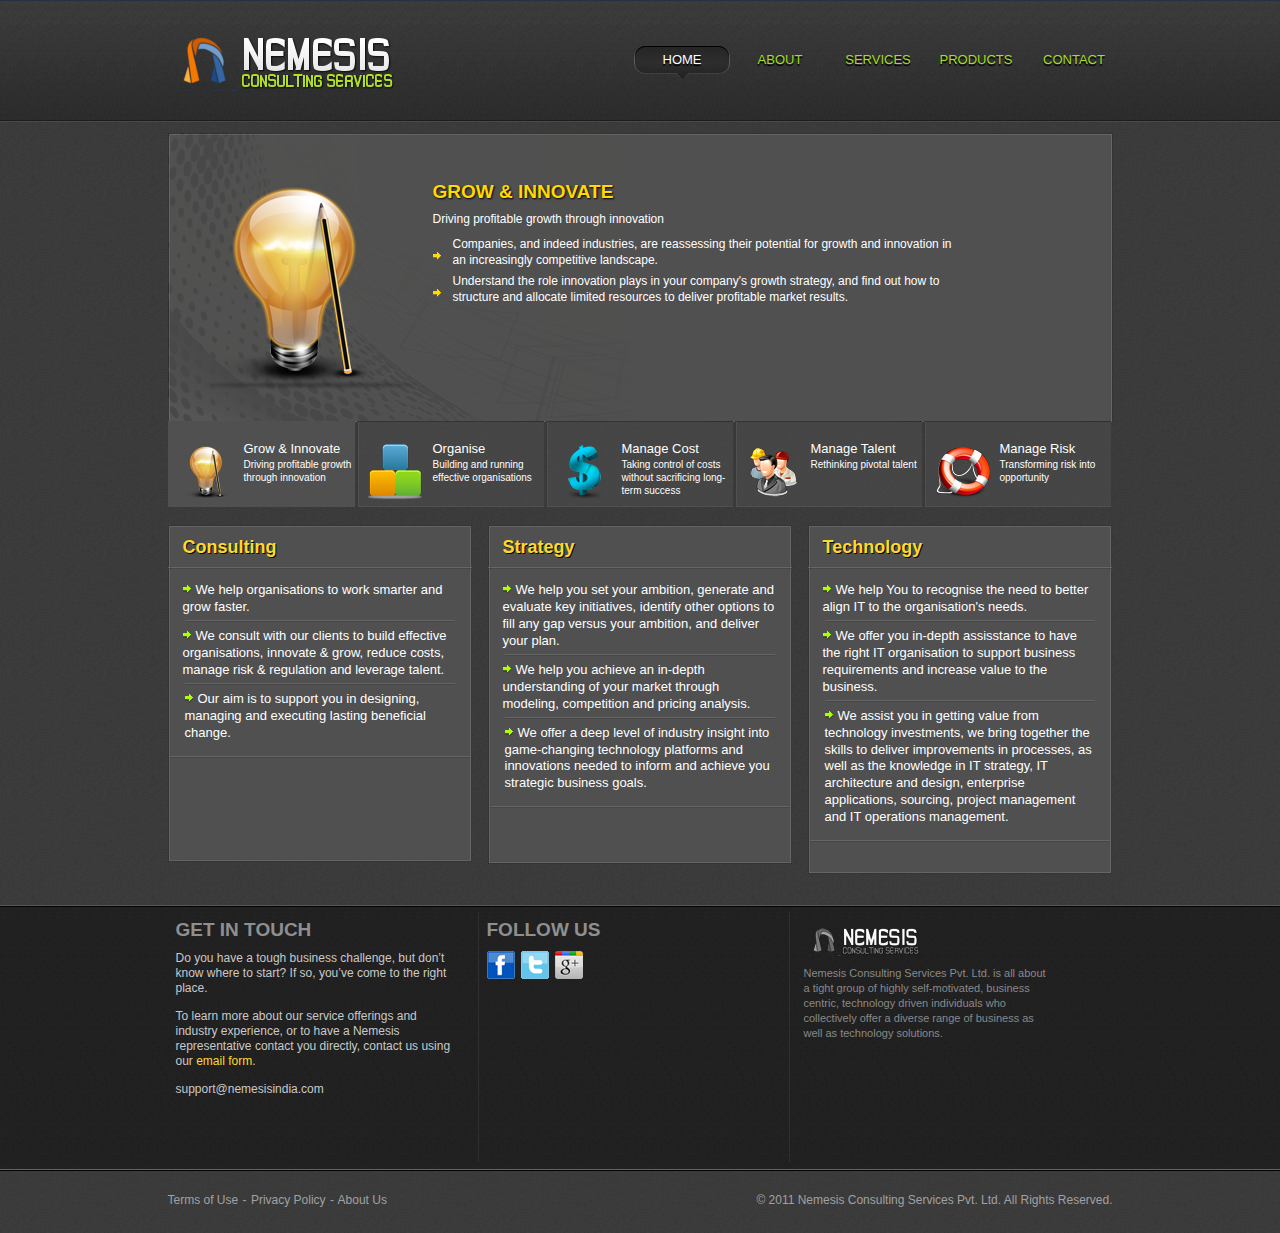
<file: nemesis/index.html>
<!DOCTYPE html PUBLIC "-//W3C//DTD XHTML 1.0 Transitional//EN" "http://www.w3.org/TR/xhtml1/DTD/xhtml1-transitional.dtd">
<html lang="en-US" xmlns="http://www.w3.org/1999/xhtml" dir="ltr">
<head>
	<title>NEMESIS Consulting Services Pvt. Ltd. - India</title>
	<meta http-equiv="Content-type" content="text/html; charset=utf-8" />
	<meta name="keywords" content="nemesis, nemesis india, nemesis consulting, nemesis consulting services, consulting, consulting india, consulting services india, consulting services, xmessenger, broker arena, nemesisindia.com,brokerarena.com,nemesis consultancy" />
	<meta name="copyright" content="Copyright 2011, by NemesisIndia.com. All Rights Reserved by Nemesis Consulting Services Pvt. Ltd." />
	<meta name="description" content="Nemesis Consulting Services Pvt. Ltd. is all about a tight group of highly self-motivated, business centric, technology driven individuals who collectively offer a diverse range of business as well as technology solutions." />
	<link rel="shortcut icon" href="css/images/favicon.ico?cb=1" />
	<link rel="stylesheet" href="css/style.css" type="text/css" media="all" />
	<!--[if IE 6]>
		<link rel="stylesheet" href="css/ie6.css" type="text/css" media="all" />
	<![endif]-->
	<script type="text/javascript" src="js/jquery-1.4.2.min.js"></script>
	<script type="text/javascript" src="js/jquery.jcarousel.js"></script>
	<script type="text/javascript" src="js/jquery-func.js"></script>
</head>
<body>
<!-- Header -->
<div id="header">
	<!-- Shell -->
	<div class="shell">
		<h1 id="logo"><a href="#">NEMESIS</a></h1>
		<!-- Navigation -->
		<div id="navigation">
			<ul>
			    <li><a class="active" href="#"><span>HOME</span></a></li>
			    <li><a href="about.html"><span>ABOUT</span></a></li>
			    <li><a href="services.html"><span>SERVICES</span></a></li>
			    <li><a href="products.html"><span>PRODUCTS</span></a></li>
			    <li><a href="contact.php"><span>CONTACT</span></a></li>
			</ul>
		</div>
		<!-- end Navigation -->
		
	</div>
	<!-- end Shell -->
</div>
<!-- end Header -->

<!-- Main -->
<div id="main">
	<!-- Shell -->
	<div class="shell">
		<!-- Intro -->
		<div class="intro">
			<!-- Slider-carousel --> 
			<div class="slider-carousel"> 
				<ul>						
					<li> 
				    	<a href="#"><img src="css/images/innovate.png" alt="Grow & Innovate" /></a>
				    	<div class="entry">
					    	<h2>GROW & INNOVATE</h2>
					    	<p>Driving profitable growth through innovation</p>
							<ul>
								<li>Companies, and indeed industries, are reassessing their potential for growth and innovation in an increasingly competitive landscape.</li>
								<li>Understand the role innovation plays in your company's growth strategy, and find out how to structure and allocate limited resources to deliver profitable market results.</li>
							</ul>
					    	
				    	</div>
				    </li> 
				   	<li> 
				    	<a href="#"><img src="css/images/organize.png" alt="Organise & Operate" /></a>
				    	<div class="entry">
					    	<h2>ORGANISE & OPERATE</h2>
					    	<p>Building and running effective organisations</p>
					    	<ul>
					    	    <li>Be Agile.</li>
					    	    <li>Learn how to achieve operational excellence through sustainable improvements and more efficient processes that lower costs, increase cash flows and enhance customer satisfaction.</li>
					    	</ul>
				    	</div>
				    	
				    </li> 
				    <li> 
				    	<a href="#"><img src="css/images/dollar.png" alt="Manage Cost" /></a>
				    	<div class="entry">
					    	<h2>MANAGE COST</h2>
					    	<p>Taking control of costs without sacrificing long-term success</p>
					    	<ul>
					    	    <li>Implementing cost-cutting measures that maximise efficiency without compromising growth potential and long-term sustainability is a tricky proposition.</li>
					    	    <li>Learn how to drive profits through the targeted reduction of costs without damaging the long-term health of your business.</li>
					    	</ul>
				    	</div>
				    	
				    </li> 
				    
				    <li> 
				    	<a href="#"><img src="css/images/talent.png" alt="Manage Talent" /></a>
				    	<div class="entry">
					    	<h2>MANAGE TALENT</h2>
					    	<p>Rethinking pivotal talent</p>
					    	<ul>
					    	    <li>Getting the best from people at every level when there is constant change is the key to sustainable competitive advantage.</li>
					    	    <li>Learn how to make change stick by engaging your people and enabling them to embrace, drive and manage business change.</li>
					    	</ul>
				    	</div>
				    	
				    </li> 
				    
				    <li> 
				    	<a href="#"><img src="css/images/risk.png" alt="Manage Risk" /></a>
				    	<div class="entry">
					    	<h2>MANAGE RISK & REGULATION</h2>
					    	<p>Transforming risk into opportunity</p>
					    	<ul>
					    	    <li>To achieve risk resiliency, companies must revisit traditional approaches to risk management and focus on aligning opportunity and performance.</li>
					    	    <li>Learn how to cultivate a risk-aware culture and make risk management and compliance a part of your day-to-day business.</li>
								<li>We support clients in identifying, understanding and managing risk and help ensure an appropriate balance between risks and opportunities.</li>
					    	</ul>
				    	</div>
				    	
				    </li> 
					</ul>
		    	<div class="slider-navigation"> 
		    		<ul> 
		    		    <li class="first"><a class="active" href="#"><span class="hidden-id">1</span><span class="button1"></span><em>Grow & Innovate</em>Driving profitable growth through innovation</a></li> 
		    		    <li><a href="#"><span class="hidden-id">2</span><span class="button2"></span><em>Organise</em>Building and running effective organisations</a></li> 
		    		    <li><a  href="#"><span class="hidden-id">3</span><span class="button3"></span><em>Manage Cost</em>Taking control of costs without sacrificing long-term success</a></li> 
		    		    <li><a  href="#"><span class="hidden-id">4</span><span class="button4"></span><em>Manage Talent</em>Rethinking pivotal talent</a></li> 
		    		    <li><a href="#"><span class="hidden-id">5</span><span class="button5"></span><em>Manage Risk</em>Transforming risk into opportunity</a></li> 
		    		</ul>
		    	</div>	
		    	<div class="cl">&nbsp;</div>
			</div> 
			<!-- Slider-carousel --> 
			
		</div>
		<!-- end Intro -->
		
		<!-- Main-boxes -->
		<div class="main-boxes">
			
			<div class="box">
				<div class="box-b">
					<div class="box-t">
						<h3>Consulting</h3>
						<ul>
						    <li><span></span>We help organisations to work smarter and grow faster.</li>
						    <li><span></span>We consult with our clients to build effective organisations,
innovate & grow, reduce costs, manage risk & regulation
and leverage talent.</li>
						    <li class="last-item"><span></span>Our aim is to support you in designing, managing
and executing lasting beneficial change.</li>
						</ul>
						<div class="price">
							<p>&nbsp;</p>
							<p>&nbsp;</p>
							<p>&nbsp;</p>
							<p>&nbsp;</p>
						</div>
					</div>
				</div>
			</div>
			
			<div class="box">
				<div class="box-b">
					<div class="box-t">
						<h3>Strategy</h3>
						<ul>
						    <li><span></span>We help you set your ambition, generate and evaluate key initiatives, identify other options to fill any gap versus your ambition, and deliver your plan.</li>
						    <li><span></span>We help you achieve an in-depth understanding of your market through modeling, competition and pricing analysis.</li>
						    <li class="last-item"><span></span>We offer a deep level of industry insight into game-changing technology platforms and innovations needed to inform and achieve you strategic business goals.</li>
						</ul>
						<div class="price">
							<p>&nbsp;</p>
							<p>&nbsp;</p>
						</div>
					</div>
				</div>	
			</div>
			
			<div class="box last">
				<div class="box-b">
					<div class="box-t">
						<h3>Technology</h3>
						<ul>
						    <li><span></span>We help You to recognise the need to better align IT to the organisation's needs.</li>
						    <li><span></span>We offer you in-depth assisstance to have the right IT organisation to support business requirements and increase value to the business.</li>
						    <li class="last-item"><span></span>We assist you in getting value from technology investments, we bring together the skills to deliver improvements in processes, as well as the knowledge in IT strategy, IT architecture and design, enterprise applications, sourcing, project management and IT operations management.</li>
						</ul>
						<div class="price">
							<p>&nbsp;</p>
						</div>
					</div>
				</div>	
			</div>
			<div class="cl">&nbsp;</div>
			
		</div>
		<!-- end Main-boxes -->
	</div>
	<!-- end Shell -->
</div>
<!-- end Main -->

<!-- Main-cols -->
<div id="main-cols">
	<!-- Shell -->
	<div class="shell">
		<div class="col">
			<h4>GET IN TOUCH</h4>
			<ul>
				<li>Do you have a tough business challenge, but don’t know where to start? If so, you’ve come to the right place.</li>
				<li>To learn more about our service offerings and industry experience, or to have a Nemesis representative contact you directly, contact us using our <span class="yellow"><a href="contact.php">email form</a>.</span></li>
			    <li><p><a href="mailto:support@nemesisindia.com">support@nemesisindia.com</a></p></li>
			</ul>
		</div>
		<div class="col">
			<h4>FOLLOW US</h4>
			<ul class="social">
			    <li><a class="facebook" href="http://www.facebook.com/pages/Nemesis-Consulting-Services/307994082556392">facebook</a></li>
			    <li><a class="twitter" href="https://twitter.com/#!/NemesisIndia">twitter</a></li>
			    <li><a class="google" href="https://plus.google.com/113348760932441494603">google</a></li>
			</ul>
		</div>
		<div class="col last">
			<p>&nbsp;</p>
			<img src="css/images/logo_bw.png" alt="Nemesis" />
			<p class="content">Nemesis Consulting Services Pvt. Ltd. is all about a tight group of highly self-motivated, business centric, technology driven individuals who collectively offer a diverse range of business as well as technology solutions.</p>
		</div>
		<div class="cl">&nbsp;</div>
	</div>
	<!-- end Shell -->
</div>
<!-- end Main-cols -->

<!-- Footer -->
<div id="footer">
	<!-- Shell -->
	<div class="shell">
		<p class="left">
			<a href="terms_of_use.html">Terms of Use</a> <span>-</span>
			<a href="privacy_policy.html">Privacy Policy</a> <span>-</span>
			<a href="about.html">About Us</a>
		</p>
		<p class="text-right"> &copy; 2011 Nemesis Consulting Services Pvt. Ltd. All Rights Reserved.</p>
	</div>
	<!-- end Shell -->
</div>
<!-- end Footer -->
</body>
</html>
</file>
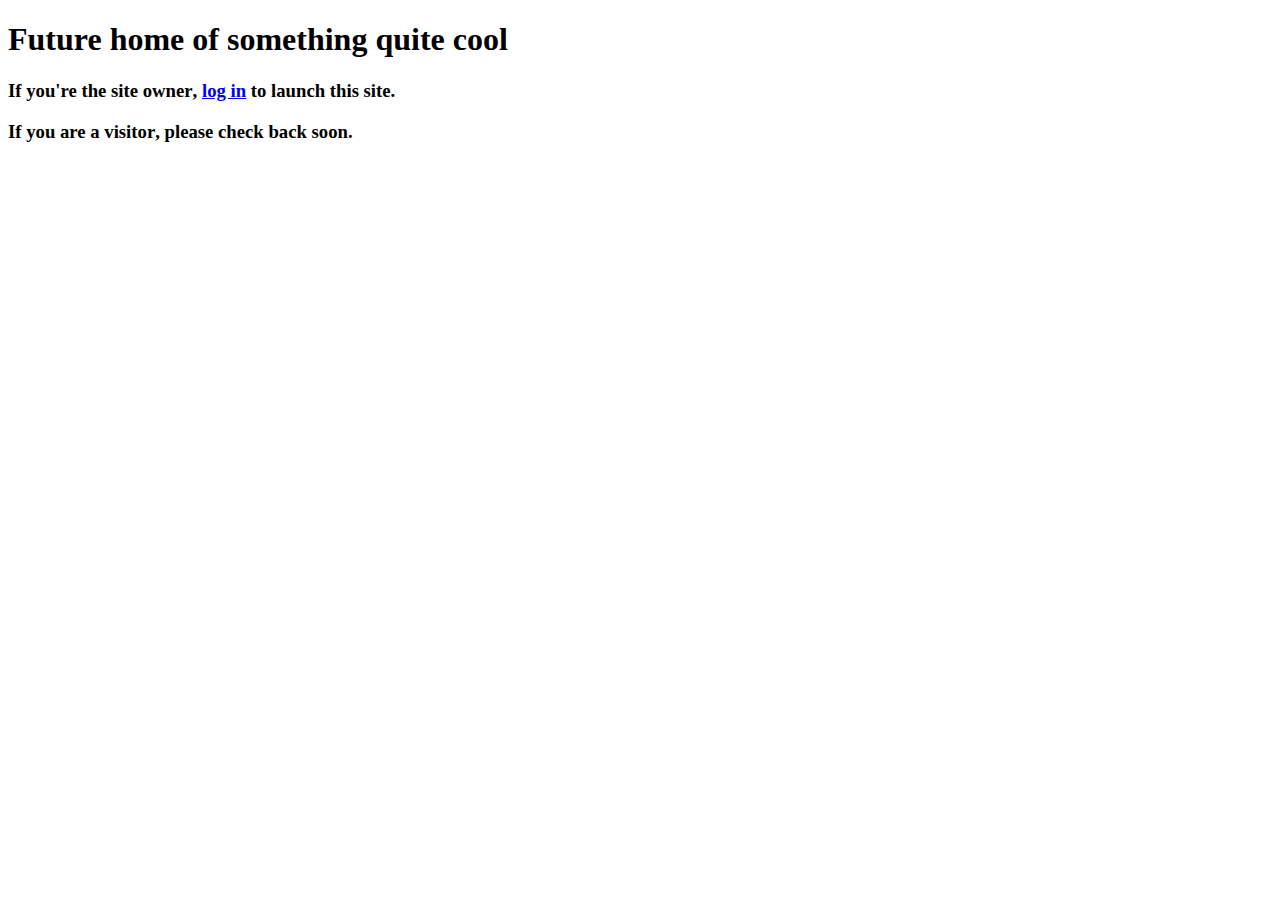
<file: welcome.html>
<!DOCTYPE html PUBLIC "-//W3C//DTD XHTML 1.0 Transitional//EN" "http://www.w3.org/TR/xhtml1/DTD/xhtml1-transitional.dtd">
<html xmlns="http://www.w3.org/1999/xhtml">

<head>
<meta http-equiv="Content-Type" content="text/html; charset=utf-8" />
<title>Coming Soon - Future home of something quite cool</title>

<link href="http://p3nlhclust404.shr.prod.phx3.secureserver.net/SharedContent/404-etc-styles.css" rel="stylesheet" type="text/css" media="screen" />

</head>

<body>

	<div class="body-coming-soon">
		<h1>
			<span>Future home of something quite cool</span>
		</h1>
		
		<div class="info-container">
			<div class="inner-border clear-fix">
				<h3 class="coming-soon-owner">
					If you're the <strong>site owner</strong>, <a href="https://hostingmanager.secureserver.net">log in</a> to launch this site.
				</h3>
				<h3 class="coming-soon-visitor">
					If you are a <strong>visitor</strong>, please check back soon.
				</h3>
			</div>
		</div>
	</div>

</body>
</html>
</file>
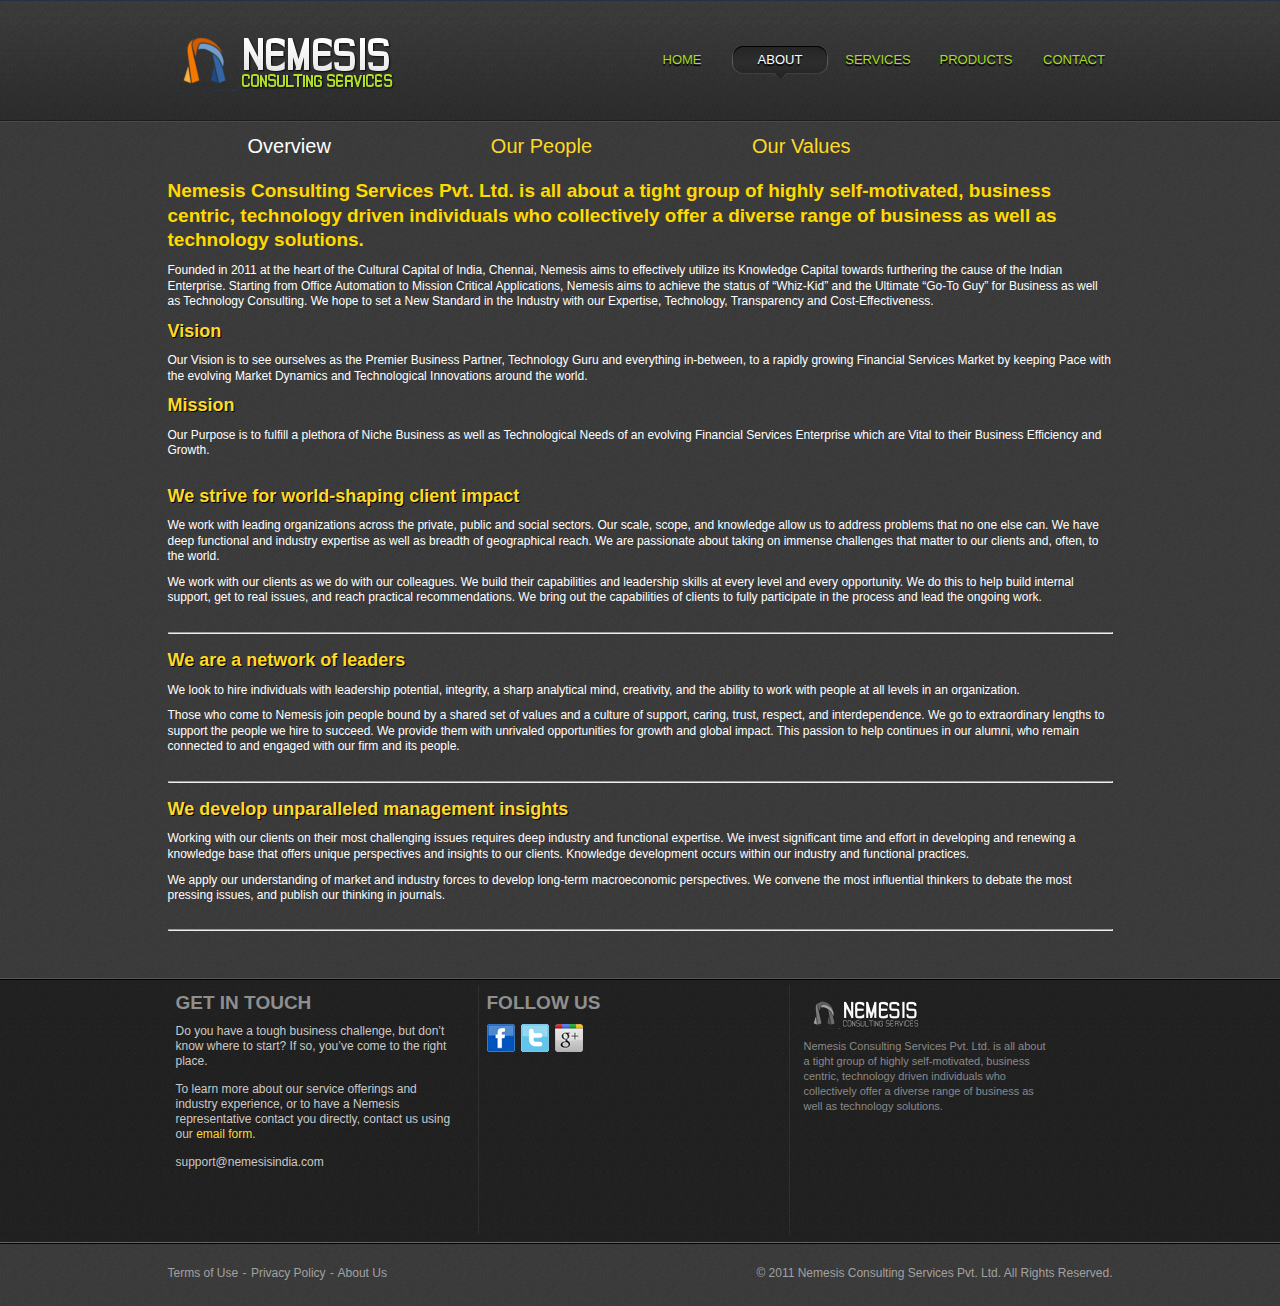
<file: nemesis/about.html>
<!DOCTYPE html PUBLIC "-//W3C//DTD XHTML 1.0 Transitional//EN" "http://www.w3.org/TR/xhtml1/DTD/xhtml1-transitional.dtd">
<html lang="en-US" xmlns="http://www.w3.org/1999/xhtml" dir="ltr">
<head>
	<title>NEMESIS Consulting Services Pvt. Ltd. - India</title>
	<meta http-equiv="Content-type" content="text/html; charset=utf-8" />
	<link rel="shortcut icon" href="css/images/favicon.ico?cb=1" />
	<link rel="stylesheet" href="css/style.css" type="text/css" media="all" />
	<!--[if IE 6]>
		<link rel="stylesheet" href="css/ie6.css" type="text/css" media="all" />
	<![endif]-->
	<script type="text/javascript" src="js/jquery-1.4.2.min.js"></script>
	<script type="text/javascript" src="js/jquery.jcarousel.js"></script>
	<script type="text/javascript" src="js/jquery-func.js"></script>
</head>
<body>
<!-- Header -->
<div id="header">
	<!-- Shell -->
	<div class="shell">
		<h1 id="logo"><a href="http://nemesisindia.com">NEMESIS</a></h1>
		<!-- Navigation -->
		<div id="navigation">
			<ul>
			    <li><a href="index.html"><span>HOME</span></a></li>
			    <li><a class="active" href="#"><span>ABOUT</span></a></li>
			    <li><a href="services.html"><span>SERVICES</span></a></li>
			    <li><a href="products.html"><span>PRODUCTS</span></a></li>
			    <li><a href="contact.php"><span>CONTACT</span></a></li>
			</ul>
		</div>
		<!-- end Navigation -->
		
	</div>
	<!-- end Shell -->
</div>
<!-- end Header -->

<!-- Main -->
<div id="main">
	<!-- Shell -->
	<div class="shell">
		<ul class="about">
			<li>Overview</li>
			<li><a href="about_people.html">Our People</a></li>
			<li><a href="about_values.html">Our Values</a></li>
		</ul>
		<div class="cl">&nbsp;</div>
			<h2>Nemesis Consulting Services Pvt. Ltd. is all about a tight group of highly self-motivated, business centric, technology driven individuals who collectively offer a diverse range of business as well as technology solutions.
			</h2>
			<p class="content">
			Founded in 2011 at the heart of the Cultural Capital of India, Chennai, Nemesis aims to effectively utilize its Knowledge Capital towards furthering the cause of the Indian Enterprise.
 
			Starting from Office Automation to Mission Critical Applications, Nemesis aims to achieve the status of “Whiz-Kid” and the Ultimate “Go-To Guy” for Business as well as Technology Consulting.
 
			We hope to set a New Standard in the Industry with our Expertise, Technology, Transparency and Cost-Effectiveness.
			</p>
			<h3>Vision</h3>
			<p class="content">Our Vision is to see ourselves as the Premier Business Partner, Technology Guru and everything in-between, to a rapidly growing Financial Services Market by keeping Pace with the evolving Market Dynamics and Technological Innovations around the world.</p>
			<h3>Mission</h3>
			<p class="content">Our Purpose is to fulfill a plethora of Niche Business as well as Technological Needs of an evolving Financial Services Enterprise which are Vital to their Business Efficiency and Growth.</p>

			<br/>
			<h3>We strive for world-shaping client impact</h3>
			<p class="content">
			We work with leading organizations across the private, public and social sectors. Our scale, scope, and knowledge allow us to address problems that no one else can. We have deep functional and industry expertise as well as breadth of geographical reach. We are passionate about taking on immense challenges that matter to our clients and, often, to the world. 
			</p>
			<p class="content">
			We work with our clients as we do with our colleagues. We build their capabilities and leadership skills at every level and every opportunity. We do this to help build internal support, get to real issues, and reach practical recommendations. We bring out the capabilities of clients to fully participate in the process and lead the ongoing work. 
			</p>
			<br/><hr/><br/>
			<h3>We are a network of leaders</h3>
			<p class="content">
			We look to hire individuals with leadership potential, integrity, a sharp analytical mind, creativity, and the ability to work with people at all levels in an organization.
			</p>
			<p class="content">
			Those who come to Nemesis join people bound by a shared set of values and a culture of support, caring, trust, respect, and interdependence. We go to extraordinary lengths to support the people we hire to succeed. We provide them with unrivaled opportunities for growth and global impact. This passion to help continues in our alumni, who remain connected to and engaged with our firm and its people. 
			</p>
			<br/><hr/><br/>
			<h3>We develop unparalleled management insights</h3>
			<p class="content">
			Working with our clients on their most challenging issues requires deep industry and functional expertise. We invest significant time and effort in developing and renewing a knowledge base that offers unique perspectives and insights to our clients. Knowledge development occurs within our industry  and functional practices.
			</p>
			<p class="content">
			We apply our understanding of market and industry forces to develop long-term macroeconomic perspectives. We convene the most influential thinkers to debate the most pressing issues, and publish our thinking in journals.
			</p>
			<br/><hr/><br/>
		
		
		
	</div>
	<!-- end Shell -->
</div>
<!-- end Main -->

<!-- Main-cols -->
<div id="main-cols">
	<!-- Shell -->
	<div class="shell">
		<div class="col">
			<h4>GET IN TOUCH</h4>
			<ul>
				<li>Do you have a tough business challenge, but don’t know where to start? If so, you’ve come to the right place.</li>
				<li>To learn more about our service offerings and industry experience, or to have a Nemesis representative contact you directly, contact us using our <span class="yellow"><a href="contact.php">email form</a>.</span></li>
			    <li><p><a href="mailto:support@nemesisindia.com">support@nemesisindia.com</a></p></li>
			</ul>
		</div>
		<div class="col">
			<h4>FOLLOW US</h4>
			<ul class="social">
			    <li><a class="facebook" href="http://www.facebook.com/pages/Nemesis-Consulting-Services/307994082556392">facebook</a></li>
			    <li><a class="twitter" href="https://twitter.com/#!/NemesisIndia">twitter</a></li>
			    <li><a class="google" href="https://plus.google.com/113348760932441494603">Google+</a></li>
			</ul>
		</div>
		<div class="col last">
			<p>&nbsp;</p>
			<img src="css/images/logo_bw.png" alt="Nemesis" />
			<p class="content">Nemesis Consulting Services Pvt. Ltd. is all about a tight group of highly self-motivated, business centric, technology driven individuals who collectively offer a diverse range of business as well as technology solutions.</p>
		</div>
		<div class="cl">&nbsp;</div>
	</div>
	<!-- end Shell -->
</div>
<!-- end Main-cols -->

<!-- Footer -->
<div id="footer">
	<!-- Shell -->
	<div class="shell">
		<p class="left">
			<a href="terms_of_use.html">Terms of Use</a> <span>-</span>
			<a href="privacy_policy.html">Privacy Policy</a> <span>-</span>
			<a href="about.html">About Us</a>
		</p>
		<p class="text-right"> &copy; 2011 Nemesis Consulting Services Pvt. Ltd. All Rights Reserved.</a></p>
	</div>
	<!-- end Shell -->
</div>
<!-- end Footer -->
</body>
</html>
</file>
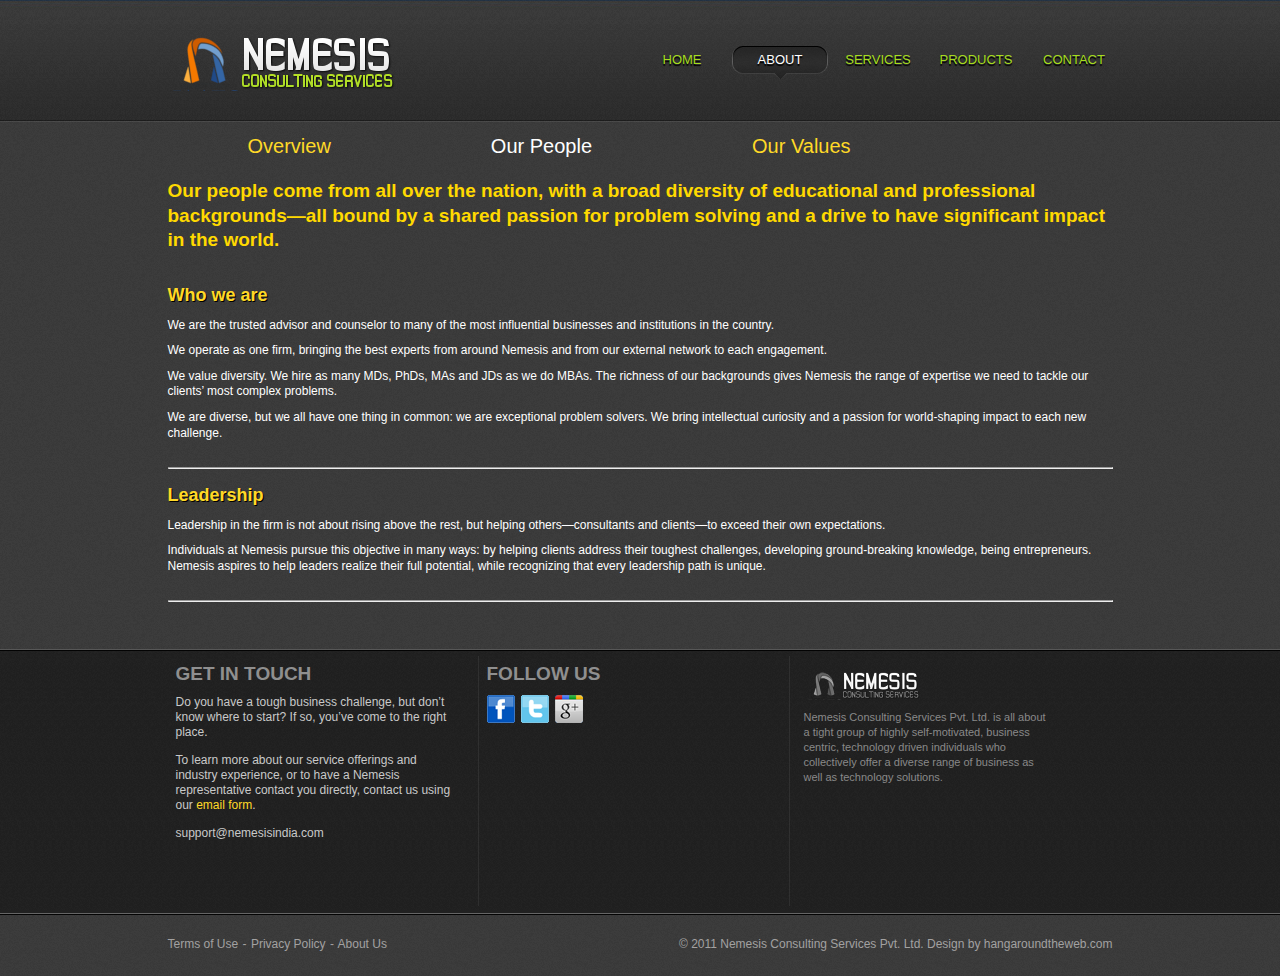
<file: nemesis/about_people.html>
<!DOCTYPE html PUBLIC "-//W3C//DTD XHTML 1.0 Transitional//EN" "http://www.w3.org/TR/xhtml1/DTD/xhtml1-transitional.dtd">
<html lang="en-US" xmlns="http://www.w3.org/1999/xhtml" dir="ltr">
<head>
	<title>NEMESIS Consulting Services Pvt. Ltd. - India</title>
	<meta http-equiv="Content-type" content="text/html; charset=utf-8" />
	<link rel="shortcut icon" href="css/images/favicon.ico?cb=1" />
	<link rel="stylesheet" href="css/style.css" type="text/css" media="all" />
	<!--[if IE 6]>
		<link rel="stylesheet" href="css/ie6.css" type="text/css" media="all" />
	<![endif]-->
	<script type="text/javascript" src="js/jquery-1.4.2.min.js"></script>
	<script type="text/javascript" src="js/jquery.jcarousel.js"></script>
	<script type="text/javascript" src="js/jquery-func.js"></script>
</head>
<body>
<!-- Header -->
<div id="header">
	<!-- Shell -->
	<div class="shell">
		<h1 id="logo"><a href="http://nemesisindia.com">NEMESIS</a></h1>
		<!-- Navigation -->
		<div id="navigation">
			<ul>
			    <li><a href="index.html"><span>HOME</span></a></li>
			    <li><a class="active" href="#"><span>ABOUT</span></a></li>
			    <li><a href="services.html"><span>SERVICES</span></a></li>
			    <li><a href="products.html"><span>PRODUCTS</span></a></li>
			    <li><a href="contact.php"><span>CONTACT</span></a></li>
			</ul>
		</div>
		<!-- end Navigation -->
		
	</div>
	<!-- end Shell -->
</div>
<!-- end Header -->

<!-- Main -->
<div id="main">
	<!-- Shell -->
	<div class="shell">
		<ul class="about">
			<li><a href="about.html">Overview</a></li>
			<li>Our People</li>
			<li><a href="about_values.html">Our Values</a></li>
		</ul>
		<div class="cl">&nbsp;</div>
			<h2>Our people come from all over the nation, with a broad diversity of educational and professional backgrounds—all bound by a shared passion for problem solving and a drive to have significant impact in the world.
			</h2>
			<br/><br/>
			<h3>Who we are</h3>
			<p class="content">
			We are the trusted advisor and counselor to many of the most influential businesses and institutions in the country. 
			</p>
			<p class="content">
			We operate as one firm, bringing the best experts from around Nemesis and from our external network to each engagement.
			</p>
			<p class="content">
			We value diversity. We hire as many MDs, PhDs, MAs and JDs as we do MBAs. The richness of our backgrounds gives Nemesis the range of expertise we need to tackle our clients’ most complex problems.
			</p>
			<p class="content">
			We are diverse, but we all have one thing in common: we are exceptional problem solvers. We bring intellectual curiosity and a passion for world-shaping impact to each new challenge.
			</p>
			<br/><hr/><br/>
			<h3>Leadership</h3>
			<p class="content">
			Leadership in the firm is not about rising above the rest, but helping others—consultants and clients—to exceed their own expectations.
			</p>
			<p class="content">
			Individuals at Nemesis pursue this objective in many ways: by helping clients address their toughest challenges, developing ground-breaking knowledge, being entrepreneurs. Nemesis aspires to help leaders realize their full potential, while recognizing that every leadership path is unique.
			</p>
			<br/><hr/><br/>
			
		
		
		
	</div>
	<!-- end Shell -->
</div>
<!-- end Main -->

<!-- Main-cols -->
<div id="main-cols">
	<!-- Shell -->
	<div class="shell">
		<div class="col">
			<h4>GET IN TOUCH</h4>
			<ul>
				<li>Do you have a tough business challenge, but don’t know where to start? If so, you’ve come to the right place.</li>
				<li>To learn more about our service offerings and industry experience, or to have a Nemesis representative contact you directly, contact us using our <span class="yellow"><a href="contact.php">email form</a>.</span></li>
			    <li><p><a href="mailto:support@nemesisindia.com">support@nemesisindia.com</a></p></li>
			</ul>
		</div>
		<div class="col">
			<h4>FOLLOW US</h4>
			<ul class="social">
			    <li><a class="facebook" href="http://www.facebook.com/pages/Nemesis-Consulting-Services/307994082556392">facebook</a></li>
			    <li><a class="twitter" href="https://twitter.com/#!/NemesisIndia">twitter</a></li>
			    <li><a class="google" href="https://plus.google.com/113348760932441494603">google</a></li>
			</ul>
		</div>
		<div class="col last">
			<p>&nbsp;</p>
			<img src="css/images/logo_bw.png" alt="Nemesis" />
			<p class="content">Nemesis Consulting Services Pvt. Ltd. is all about a tight group of highly self-motivated, business centric, technology driven individuals who collectively offer a diverse range of business as well as technology solutions.</p>
		</div>
		<div class="cl">&nbsp;</div>
	</div>
	<!-- end Shell -->
</div>
<!-- end Main-cols -->

<!-- Footer -->
<div id="footer">
	<!-- Shell -->
	<div class="shell">
		<p class="left">
			<a href="terms_of_use.html">Terms of Use</a> <span>-</span>
			<a href="privacy_policy.html">Privacy Policy</a> <span>-</span>
			<a href="about.html">About Us</a>
		</p>
		<p class="text-right"> &copy; 2011 Nemesis Consulting Services Pvt. Ltd. Design by <a href="http://hangaroundtheweb.com" target="_blank" title="hangaroundtheweb">hangaroundtheweb.com</a></p>
	</div>
	<!-- end Shell -->
</div>
<!-- end Footer -->
</body>
</html>
</file>
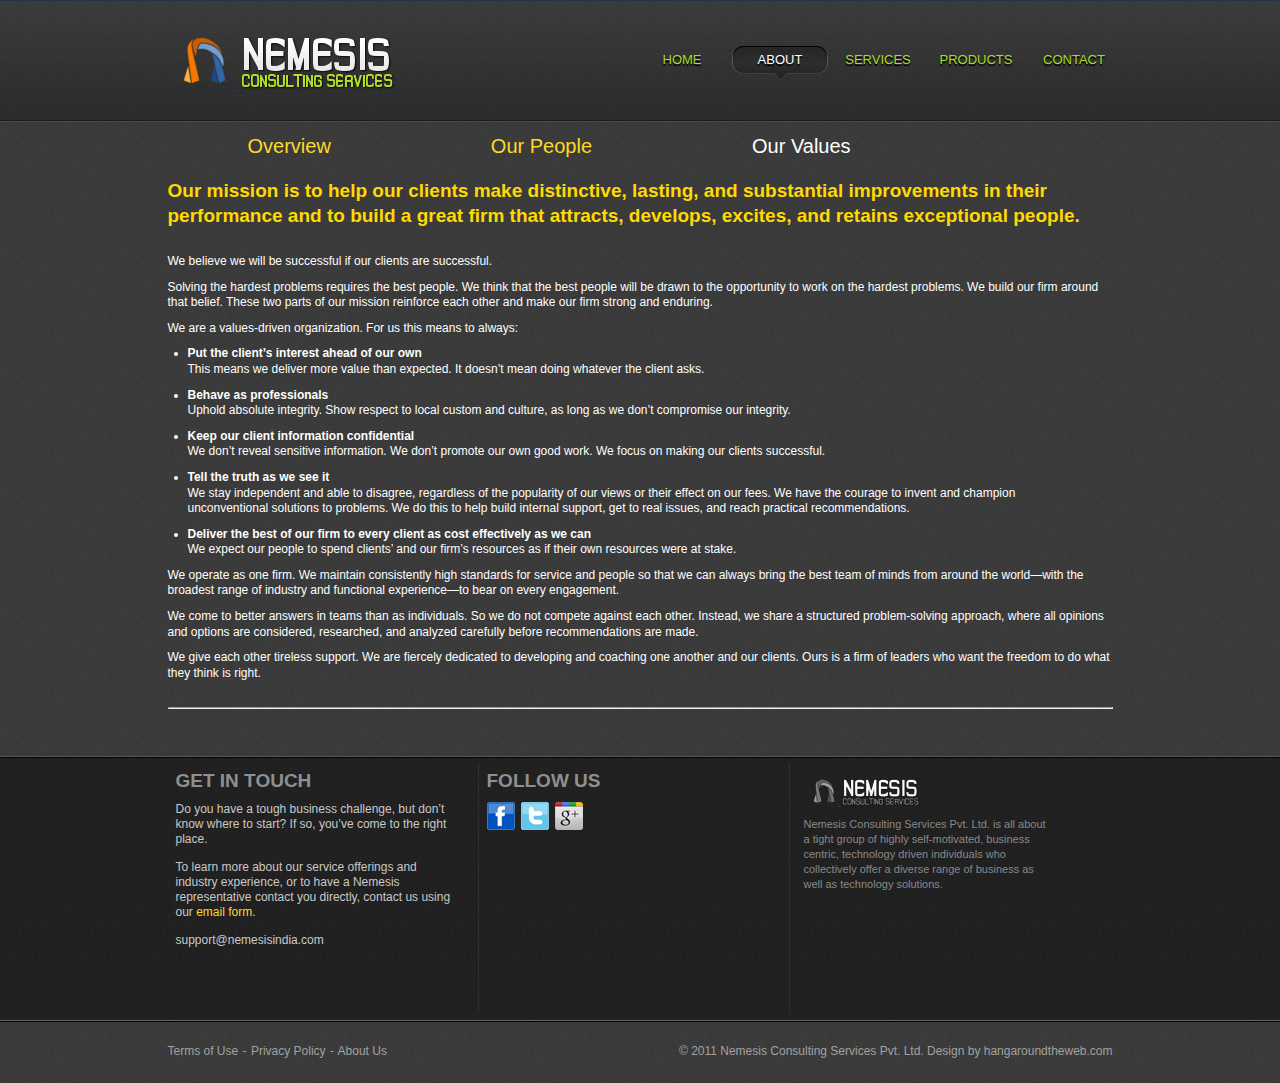
<file: nemesis/about_values.html>
<!DOCTYPE html PUBLIC "-//W3C//DTD XHTML 1.0 Transitional//EN" "http://www.w3.org/TR/xhtml1/DTD/xhtml1-transitional.dtd">
<html lang="en-US" xmlns="http://www.w3.org/1999/xhtml" dir="ltr">
<head>
	<title>NEMESIS Consulting Services Pvt. Ltd. - India</title>
	<meta http-equiv="Content-type" content="text/html; charset=utf-8" />
	<link rel="shortcut icon" href="css/images/favicon.ico?cb=1" />
	<link rel="stylesheet" href="css/style.css" type="text/css" media="all" />
	<!--[if IE 6]>
		<link rel="stylesheet" href="css/ie6.css" type="text/css" media="all" />
	<![endif]-->
	<script type="text/javascript" src="js/jquery-1.4.2.min.js"></script>
	<script type="text/javascript" src="js/jquery.jcarousel.js"></script>
	<script type="text/javascript" src="js/jquery-func.js"></script>
</head>
<body>
<!-- Header -->
<div id="header">
	<!-- Shell -->
	<div class="shell">
		<h1 id="logo"><a href="http://nemesisindia.com">NEMESIS</a></h1>
		<!-- Navigation -->
		<div id="navigation">
			<ul>
			    <li><a href="index.html"><span>HOME</span></a></li>
			    <li><a class="active" href="#"><span>ABOUT</span></a></li>
			    <li><a href="services.html"><span>SERVICES</span></a></li>
			    <li><a href="products.html"><span>PRODUCTS</span></a></li>
			    <li><a href="contact.php"><span>CONTACT</span></a></li>
			</ul>
		</div>
		<!-- end Navigation -->
		
	</div>
	<!-- end Shell -->
</div>
<!-- end Header -->

<!-- Main -->
<div id="main">
	<!-- Shell -->
	<div class="shell">
		<ul class="about">
			<li><a href="about.html">Overview</a></li>
			<li><a href="about_people.html">Our People</a></li>
			<li>Our Values</li>
		</ul>
		<div class="cl">&nbsp;</div>
			<h2>Our mission is to help our clients
			make distinctive, lasting, and substantial improvements in their performance
			and to build a great firm that attracts,
			develops, excites, and retains
			exceptional people.
			</h2>
			<br/>
			<p class="content">
			We believe we will be successful if our clients are successful. 
			</p>
			<p class="content">
			Solving the hardest problems requires the best people. We think that the best people will be drawn to the opportunity to work on the hardest problems. We build our firm around that belief. These two parts of our mission reinforce each other and make our firm strong and enduring.
			</p>
			<p class="content">
			We are a values-driven organization. For us this means to always:
			</p>
			<ul class="values">
			<li>
			<p><strong>Put the client’s interest ahead of our own</strong></p>
			<p>This means we deliver more value than expected. It doesn’t mean doing whatever the client asks. </p>
			</li>
			<li>
			<p><strong>Behave as professionals </strong></p>
			<p>Uphold absolute integrity. Show respect to local custom and culture, as long as we don’t compromise our integrity. </p>
			</li>
			<li>
			<p><strong>Keep our client information confidential </strong></p>
			<p>We don’t reveal sensitive information. We don’t promote our own good work. We focus on making our clients successful. </p>
			</li>
			<li>
			<p><strong>Tell the truth as we see it </strong></p>
			<p>We stay independent and able to disagree, regardless of the popularity of our views or their effect on our fees. We have the courage to invent and champion unconventional solutions to problems. We do this to help build internal support, get to real issues, and reach practical recommendations.</p>
			</li>
			<li>
			<p><strong>Deliver the best of our firm to every client as cost effectively as we can</strong></p>
			<p>We expect our people to spend clients’ and our firm’s resources as if their own resources were at stake.</p>
			</li>
			</ul>
			<p class="content">
			We operate as one firm. We maintain consistently high standards for service and people so that we can always bring the best team of minds from around the world—with the broadest range of industry and functional experience—to bear on every engagement. 
			</p>
			<p class="content">
			We come to better answers in teams than as individuals. So we do not compete against each other. Instead, we share a structured problem-solving approach, where all opinions and options are considered, researched, and analyzed carefully before recommendations are made. 
			</p>
			<p class="content">
			We give each other tireless support. We are fiercely dedicated to developing and coaching one another and our clients. Ours is a firm of leaders who want the freedom to do what they think is right. 
			</p>
			<br/><hr/><br/>
		
		
		
	</div>
	<!-- end Shell -->
</div>
<!-- end Main -->

<!-- Main-cols -->
<div id="main-cols">
	<!-- Shell -->
	<div class="shell">
		<div class="col">
			<h4>GET IN TOUCH</h4>
			<ul>
				<li>Do you have a tough business challenge, but don’t know where to start? If so, you’ve come to the right place.</li>
				<li>To learn more about our service offerings and industry experience, or to have a Nemesis representative contact you directly, contact us using our <span class="yellow"><a href="contact.php">email form</a>.</span></li>
			    <li><p><a href="mailto:support@nemesisindia.com">support@nemesisindia.com</a></p></li>
			</ul>
		</div>
		<div class="col">
			<h4>FOLLOW US</h4>
			<ul class="social">
			    <li><a class="facebook" href="http://www.facebook.com/pages/Nemesis-Consulting-Services/307994082556392">facebook</a></li>
			    <li><a class="twitter" href="https://twitter.com/#!/NemesisIndia">twitter</a></li>
			    <li><a class="google" href="https://plus.google.com/113348760932441494603">google</a></li>
			</ul>
		</div>
		<div class="col last">
			<p>&nbsp;</p>
			<img src="css/images/logo_bw.png" alt="Nemesis" />
			<p class="content">Nemesis Consulting Services Pvt. Ltd. is all about a tight group of highly self-motivated, business centric, technology driven individuals who collectively offer a diverse range of business as well as technology solutions.</p>
		</div>
		<div class="cl">&nbsp;</div>
	</div>
	<!-- end Shell -->
</div>
<!-- end Main-cols -->

<!-- Footer -->
<div id="footer">
	<!-- Shell -->
	<div class="shell">
		<p class="left">
			<a href="terms_of_use.html">Terms of Use</a> <span>-</span>
			<a href="privacy_policy.html">Privacy Policy</a> <span>-</span>
			<a href="about.html">About Us</a>
		</p>
		<p class="text-right"> &copy; 2011 Nemesis Consulting Services Pvt. Ltd. Design by <a href="http://hangaroundtheweb.com" target="_blank" title="hangaroundtheweb">hangaroundtheweb.com</a></p>
	</div>
	<!-- end Shell -->
</div>
<!-- end Footer -->
</body>
</html>
</file>
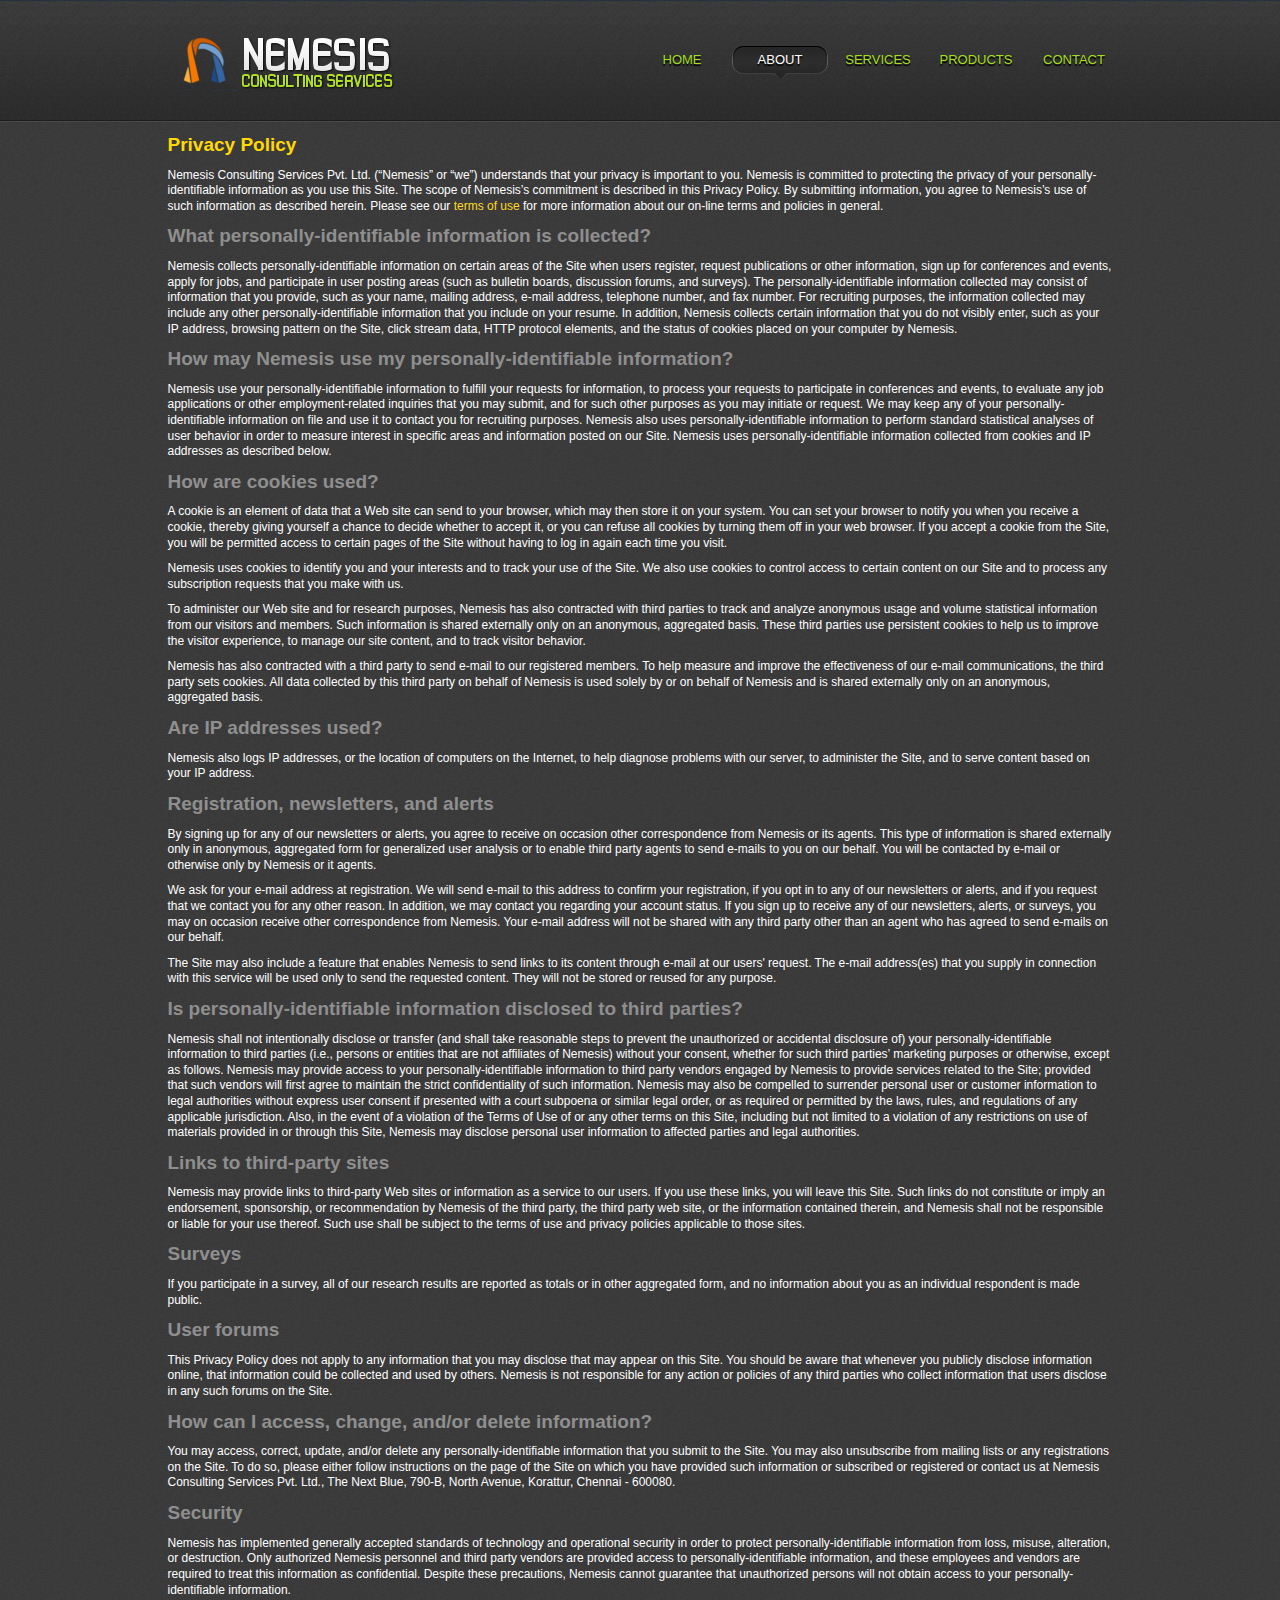
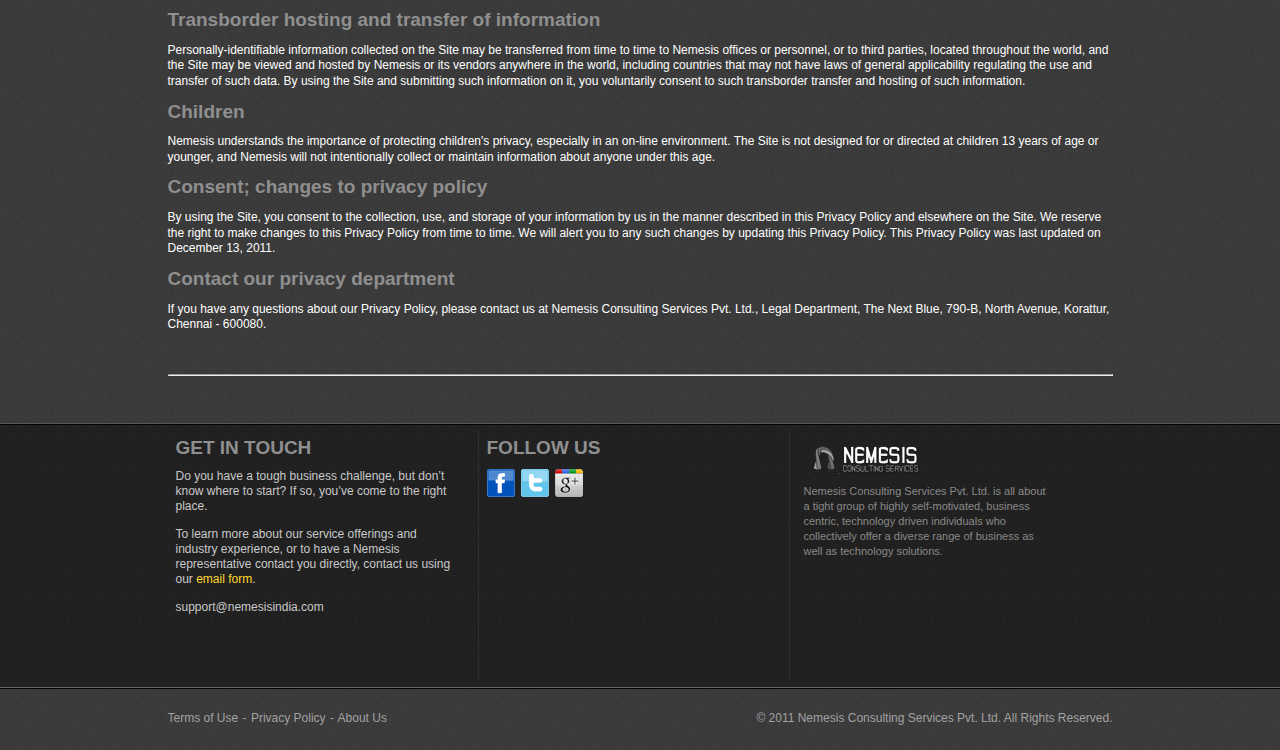
<file: nemesis/privacy_policy.html>
<!DOCTYPE html PUBLIC "-//W3C//DTD XHTML 1.0 Transitional//EN" "http://www.w3.org/TR/xhtml1/DTD/xhtml1-transitional.dtd">
<html lang="en-US" xmlns="http://www.w3.org/1999/xhtml" dir="ltr">
<head>
	<title>NEMESIS Consulting Services Pvt. Ltd. - India</title>
	<meta http-equiv="Content-type" content="text/html; charset=utf-8" />
	<link rel="shortcut icon" href="css/images/favicon.ico?cb=1" />
	<link rel="stylesheet" href="css/style.css" type="text/css" media="all" />
	<!--[if IE 6]>
		<link rel="stylesheet" href="css/ie6.css" type="text/css" media="all" />
	<![endif]-->
	<script type="text/javascript" src="js/jquery-1.4.2.min.js"></script>
	<script type="text/javascript" src="js/jquery.jcarousel.js"></script>
	<script type="text/javascript" src="js/jquery-func.js"></script>
</head>
<body>
<!-- Header -->
<div id="header">
	<!-- Shell -->
	<div class="shell">
		<h1 id="logo"><a href="http://nemesisindia.com">NEMESIS</a></h1>
		<!-- Navigation -->
		<div id="navigation">
			<ul>
			    <li><a href="index.html"><span>HOME</span></a></li>
			    <li><a class="active" href="#"><span>ABOUT</span></a></li>
			    <li><a href="services.html"><span>SERVICES</span></a></li>
			    <li><a href="products.html"><span>PRODUCTS</span></a></li>
			    <li><a href="contact.php"><span>CONTACT</span></a></li>
			</ul>
		</div>
		<!-- end Navigation -->
		
	</div>
	<!-- end Shell -->
</div>
<!-- end Header -->

<!-- Main -->
<div id="main">
	<!-- Shell -->
	<div class="shell">
			<h2>Privacy Policy</h2>
			<p class="content">Nemesis Consulting Services Pvt. Ltd. (“Nemesis” or “we”) understands that your privacy is important to you. Nemesis is committed to protecting the privacy of your personally-identifiable information as you use this Site. The scope of Nemesis’s commitment is described in this Privacy Policy. By submitting information, you agree to Nemesis’s use of such information as described herein. Please see our <a href="terms_of_use.html">terms of use</a> for more information about our on-line terms and policies in general.</p>

		<h4>What personally-identifiable information is collected?</h4>

		<p class="content">Nemesis collects personally-identifiable information on certain areas of the Site when users register, request publications or other information, sign up for conferences and events, apply for jobs, and participate in user posting areas (such as bulletin boards, discussion forums, and surveys). The personally-identifiable information collected may consist of information that you provide, such as your name, mailing address, e-mail address, telephone number, and fax number. For recruiting purposes, the information collected may include any other personally-identifiable information that you include on your resume. In addition, Nemesis collects certain information that you do not visibly enter, such as your IP address, browsing pattern on the Site, click stream data, HTTP protocol elements, and the status of cookies placed on your computer by Nemesis.</p>

		<h4>How may Nemesis use my personally-identifiable information?</h4>

		<p class="content">Nemesis use your personally-identifiable information to fulfill your requests for information, to process your requests to participate in conferences and events, to evaluate any job applications or other employment-related inquiries that you may submit, and for such other purposes as you may initiate or request. We may keep any of your personally-identifiable information on file and use it to contact you for recruiting purposes. Nemesis also uses personally-identifiable information to perform standard statistical analyses of user behavior in order to measure interest in specific areas and information posted on our Site. Nemesis uses personally-identifiable information collected from cookies and IP addresses as described below.</p>

		<h4>How are cookies used?</h4>

		<p class="content">A cookie is an element of data that a Web site can send to your browser, which may then store it on your system. You can set your browser to notify you when you receive a cookie, thereby giving yourself a chance to decide whether to accept it, or you can refuse all cookies by turning them off in your web browser. If you accept a cookie from the Site, you will be permitted access to certain pages of the Site without having to log in again each time you visit.</p>

		<p class="content">Nemesis uses cookies to identify you and your interests and to track your use of the Site. We also use cookies to control access to certain content on our Site and to process any subscription requests that you make with us.</p>

		<p class="content">To administer our Web site and for research purposes, Nemesis has also contracted with third parties to track and analyze anonymous usage and volume statistical information from our visitors and members. Such information is shared externally only on an anonymous, aggregated basis. These third parties use persistent cookies to help us to improve the visitor experience, to manage our site content, and to track visitor behavior.</p>

		<p class="content">Nemesis has also contracted with a third party to send e-mail to our registered members. To help measure and improve the effectiveness of our e-mail communications, the third party sets cookies. All data collected by this third party on behalf of Nemesis is used solely by or on behalf of Nemesis and is shared externally only on an anonymous, aggregated basis.</p>

		<h4>Are IP addresses used?</h4>

		<p class="content">Nemesis also logs IP addresses, or the location of computers on the Internet, to help diagnose problems with our server, to administer the Site, and to serve content based on your IP address.</p>

		<h4>Registration, newsletters, and alerts</h4>

		<p class="content">By signing up for any of our newsletters or alerts, you agree to receive on occasion other correspondence from Nemesis or its agents. This type of information is shared externally only in anonymous, aggregated form for generalized user analysis or to enable third party agents to send e-mails to you on our behalf. You will be contacted by e-mail or otherwise only by Nemesis or it agents.</p>

		<p class="content">We ask for your e-mail address at registration. We will send e-mail to this address to confirm your registration, if you opt in to any of our newsletters or alerts, and if you request that we contact you for any other reason. In addition, we may contact you regarding your account status. If you sign up to receive any of our newsletters, alerts, or surveys, you may on occasion receive other correspondence from Nemesis. Your e-mail address will not be shared with any third party other than an agent who has agreed to send e-mails on our behalf.</p>

		<p class="content">The Site may also include a feature that enables Nemesis to send links to its content through e-mail at our users' request. The e-mail address(es) that you supply in connection with this service will be used only to send the requested content. They will not be stored or reused for any purpose.</p>

		<h4>Is personally-identifiable information disclosed to third parties?</h4>

		<p class="content">Nemesis shall not intentionally disclose or transfer (and shall take reasonable steps to prevent the unauthorized or accidental disclosure of) your personally-identifiable information to third parties (i.e., persons or entities that are not affiliates of Nemesis) without your consent, whether for such third parties’ marketing purposes or otherwise, except as follows. Nemesis may provide access to your personally-identifiable information to third party vendors engaged by Nemesis to provide services related to the Site; provided that such vendors will first agree to maintain the strict confidentiality of such information. Nemesis may also be compelled to surrender personal user or customer information to legal authorities without express user consent if presented with a court subpoena or similar legal order, or as required or permitted by the laws, rules, and regulations of any applicable jurisdiction. Also, in the event of a violation of the Terms of Use of or any other terms on this Site, including but not limited to a violation of any restrictions on use of materials provided in or through this Site, Nemesis may disclose personal user information to affected parties and legal authorities.</p>

		<h4>Links to third-party sites</h4>

		<p class="content">Nemesis may provide links to third-party Web sites or information as a service to our users. If you use these links, you will leave this Site. Such links do not constitute or imply an endorsement, sponsorship, or recommendation by Nemesis of the third party, the third party web site, or the information contained therein, and Nemesis shall not be responsible or liable for your use thereof. Such use shall be subject to the terms of use and privacy policies applicable to those sites.</p>

		<h4>Surveys</h4>

		<p class="content">If you participate in a survey, all of our research results are reported as totals or in other aggregated form, and no information about you as an individual respondent is made public.</p>

		<h4>User forums</h4>

		<p class="content">This Privacy Policy does not apply to any information that you may disclose that may appear on this Site. You should be aware that whenever you publicly disclose information online, that information could be collected and used by others. Nemesis is not responsible for any action or policies of any third parties who collect information that users disclose in any such forums on the Site.</p>

		<h4>How can I access, change, and/or delete information?</h4>

		<p class="content">You may access, correct, update, and/or delete any personally-identifiable information that you submit to the Site. You may also unsubscribe from mailing lists or any registrations on the Site. To do so, please either follow instructions on the page of the Site on which you have provided such information or subscribed or registered or contact us at Nemesis Consulting Services Pvt. Ltd., The Next Blue, 790-B, North Avenue, Korattur, Chennai - 600080.</p>

		<h4>Security</h4>

		<p class="content">Nemesis has implemented generally accepted standards of technology and operational security in order to protect personally-identifiable information from loss, misuse, alteration, or destruction. Only authorized Nemesis personnel and third party vendors are provided access to personally-identifiable information, and these employees and vendors are required to treat this information as confidential. Despite these precautions, Nemesis cannot guarantee that unauthorized persons will not obtain access to your personally-identifiable information.</p>

		<h4>Transborder hosting and transfer of information</h4>

		<p class="content">Personally-identifiable information collected on the Site may be transferred from time to time to Nemesis offices or personnel, or to third parties, located throughout the world, and the Site may be viewed and hosted by Nemesis or its vendors anywhere in the world, including countries that may not have laws of general applicability regulating the use and transfer of such data. By using the Site and submitting such information on it, you voluntarily consent to such transborder transfer and hosting of such information.</p>

		<h4>Children</h4>

		<p class="content">Nemesis understands the importance of protecting children's privacy, especially in an on-line environment. The Site is not designed for or directed at children 13 years of age or younger, and Nemesis will not intentionally collect or maintain information about anyone under this age.</p>

		<h4>Consent; changes to privacy policy</h4>

		<p class="content">By using the Site, you consent to the collection, use, and storage of your information by us in the manner described in this Privacy Policy and elsewhere on the Site. We reserve the right to make changes to this Privacy Policy from time to time. We will alert you to any such changes by updating this Privacy Policy. This Privacy Policy was last updated on December 13, 2011.</p>

		<h4>Contact our privacy department</h4>

		<p class="content">If you have any questions about our Privacy Policy, please contact us at Nemesis Consulting Services Pvt. Ltd., Legal Department, The Next Blue, 790-B, North Avenue, Korattur, Chennai - 600080.</p>

			<br/><br/><hr/><br/>
		
		
		
	</div>
	<!-- end Shell -->
</div>
<!-- end Main -->

<!-- Main-cols -->
<div id="main-cols">
	<!-- Shell -->
	<div class="shell">
		<div class="col">
			<h4>GET IN TOUCH</h4>
			<ul>
				<li>Do you have a tough business challenge, but don’t know where to start? If so, you’ve come to the right place.</li>
				<li>To learn more about our service offerings and industry experience, or to have a Nemesis representative contact you directly, contact us using our <span class="yellow"><a href="contact.php">email form</a>.</span></li>
			    <li><p><a href="#">support@nemesisindia.com</a></p></li>
			</ul>
		</div>
		<div class="col">
			<h4>FOLLOW US</h4>
			<ul class="social">
			    <li><a class="facebook" href="http://www.facebook.com/pages/Nemesis-Consulting-Services/307994082556392">facebook</a></li>
			    <li><a class="twitter" href="https://twitter.com/#!/NemesisIndia">twitter</a></li>
			    <li><a class="google" href="https://plus.google.com/113348760932441494603">google</a></li>
			</ul>
		</div>
		<div class="col last">
			<p>&nbsp;</p>
			<img src="css/images/logo_bw.png" alt="Nemesis" />
			<p class="content">Nemesis Consulting Services Pvt. Ltd. is all about a tight group of highly self-motivated, business centric, technology driven individuals who collectively offer a diverse range of business as well as technology solutions.</p>
		</div>
		<div class="cl">&nbsp;</div>
	</div>
	<!-- end Shell -->
</div>
<!-- end Main-cols -->

<!-- Footer -->
<div id="footer">
	<!-- Shell -->
	<div class="shell">
		<p class="left">
			<a href="terms_of_use.html">Terms of Use</a> <span>-</span>
			<a href="privacy_policy.html">Privacy Policy</a> <span>-</span>
			<a href="about.html">About Us</a>
			
		</p>
		<p class="text-right"> &copy; 2011 Nemesis Consulting Services Pvt. Ltd. All Rights Reserved.</a></p>
	</div>
	<!-- end Shell -->
</div>
<!-- end Footer -->
</body>
</html>
</file>
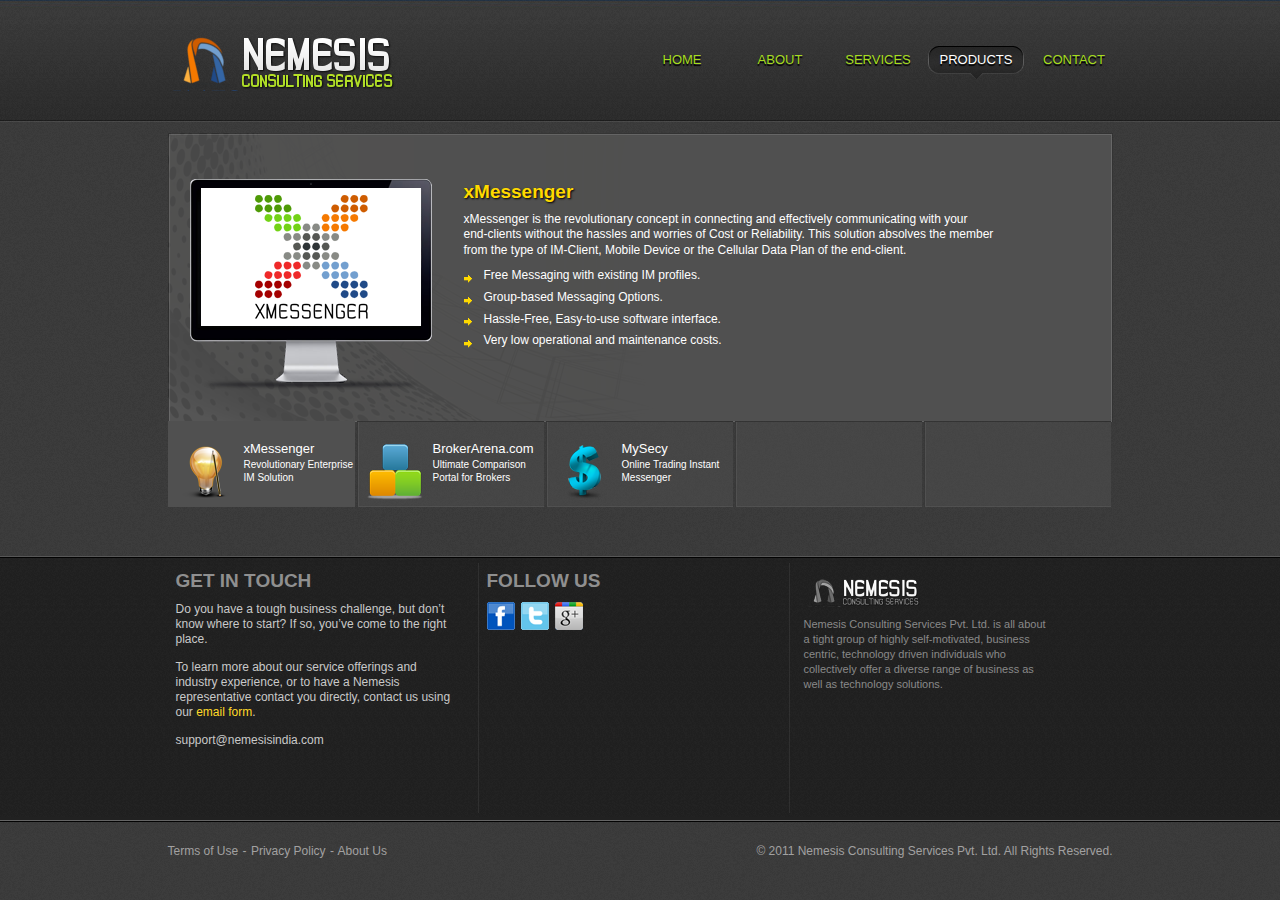
<file: nemesis/products.html>
<!DOCTYPE html PUBLIC "-//W3C//DTD XHTML 1.0 Transitional//EN" "http://www.w3.org/TR/xhtml1/DTD/xhtml1-transitional.dtd">
<html lang="en-US" xmlns="http://www.w3.org/1999/xhtml" dir="ltr">
<head>
	<title>NEMESIS Consulting Services Pvt. Ltd. - India</title>
	<meta http-equiv="Content-type" content="text/html; charset=utf-8" />
	<link rel="shortcut icon" href="css/images/favicon.ico?cb=1" />
	<link rel="stylesheet" href="css/style.css" type="text/css" media="all" />
	<!--[if IE 6]>
		<link rel="stylesheet" href="css/ie6.css" type="text/css" media="all" />
	<![endif]-->
	<script type="text/javascript" src="js/jquery-1.4.2.min.js"></script>
	<script type="text/javascript" src="js/jquery.jcarousel.js"></script>
	<script type="text/javascript" src="js/jquery-func.js"></script>
</head>
<body>
<!-- Header -->
<div id="header">
	<!-- Shell -->
	<div class="shell">
		<h1 id="logo"><a href="http://nemesisindia.com">NEMESIS</a></h1>
		<!-- Navigation -->
		<div id="navigation">
			<ul>
			    <li><a href="index.html"><span>HOME</span></a></li>
			    <li><a href="about.html"><span>ABOUT</span></a></li>
			    <li><a href="services.html"><span>SERVICES</span></a></li>
			    <li><a class="active" href="#"><span>PRODUCTS</span></a></li>
			    <li><a href="contact.php"><span>CONTACT</span></a></li>
			</ul>
		</div>
		<!-- end Navigation -->
		
	</div>
	<!-- end Shell -->
</div>
<!-- end Header -->

<!-- Main -->
<div id="main">
	<!-- Shell -->
	<div class="shell">
		<!-- Intro -->
		<div class="intro">
			<!-- Slider-carousel --> 
			<div class="slider-carousel"> 
				<ul>						
					<li> 
				    	<a href="#"><img src="css/images/monitor_xmessenger.png" alt="slide image" /></a>
				    	<div class="entry">
					    	<h2>xMessenger</h2>
					    	<p>xMessenger is the revolutionary concept in connecting and effectively communicating with your end-clients without the hassles and worries of Cost or Reliability. This solution absolves the member from the type of IM-Client, Mobile Device or the Cellular Data Plan of the end-client.</p>
					    	<ul>
					    	    <li>Free Messaging with existing IM profiles.</li>
					    	    <li>Group-based Messaging Options.</li>
					    	    <li>Hassle-Free, Easy-to-use software interface.</li>
					    	    <li>Very low operational and maintenance costs.</li>
					    	</ul>
				    	</div>
				    	
				    	<!--<a class="button" href="#">FIND OUT MORE</a>-->
				    </li> 
 
				   	<li> 
				    	<a href="#"><img src="css/images/monitor_brokerarena.png" alt="BrokerArena.com" /></a>
				    	<div class="entry">
					    	<h2>BrokerArena.com</h2>
					    	<p>BrokerArena is a seriously fast and No-Nonsense portal to compare the services of various Investment Brokers with the things that YOU consider the most "important" to your investment goals.</p>
					    	<ul>
					    	    <li>Search Brokers using an extensive set of filters.</li>
					    	    <li>Compare various Brokers based on a large number of parameters.</li>
					    	    <li>Review and Rate brokers using your own preferences.</li>
					    	    <li>Get the latest news from your favorite stock brokers.</li>
					    	</ul>
					    	<a class="button" href="http://brokerarena.com">FIND OUT MORE</a>
				    	</div>
				    	
				    </li> 
<li> 
				    	<a href="#"><img src="css/images/monitor_mysecy.png" alt="slide image" /></a>
				    	<div class="entry">
					    	<h2>MySecy</h2>
					    	<p>The revolutionary innovation in broadening the horizon of instant messaging. The possibilities with MySecy are limitless. MySecy sits quietly on your desktop or laptop and listens to whatever you tell her to do.</p>
					    	<ul>
					    	    <li>Expert Commands for instant Order Execution or Query.</li>
					    	    <li>Guide Mode for step-by-step Order Entry or Query</li>
					    	    <li>Addition of other Trading Applications.</li>
					    	    <li>Addition of other IM services like Yahoo, Windows Live, ICQ, AIM, Skype and Facebook.</li>
					    	</ul>
				    	</div>
				    	
				    </li>  
				    
				     
					</ul>
		    	<div class="slider-navigation"> 
		    		<ul> 
		    		    <li class="first"><a class="active" href="#"><span class="hidden-id">1</span><span class="button1"></span><em>xMessenger</em>Revolutionary Enterprise IM Solution</a></li> 
		    		    <li><a href="#"><span class="hidden-id">2</span><span class="button2"></span><em>BrokerArena.com</em>Ultimate Comparison Portal for Brokers</a></li> 
		    		    <li><a  href="#"><span class="hidden-id">3</span><span class="button3"></span><em>MySecy</em>Online Trading Instant Messenger</a></li> 
						<li><a  href="#"></a></li>
						<li><a  href="#"></a></li>
		    		</ul>
		    	</div>	
		    	<div class="cl">&nbsp;</div>
			</div> 
			<!-- Slider-carousel --> 
			
		</div>
		<!-- end Intro -->
		
		
	</div>
	<!-- end Shell -->
</div>
<!-- end Main -->

<!-- Main-cols -->
<div id="main-cols">
	<!-- Shell -->
	<div class="shell">
		<div class="col">
			<h4>GET IN TOUCH</h4>
			<ul>
				<li>Do you have a tough business challenge, but don’t know where to start? If so, you’ve come to the right place.</li>
				<li>To learn more about our service offerings and industry experience, or to have a Nemesis representative contact you directly, contact us using our <span class="yellow"><a href="contact.php">email form</a>.</span></li>
			    <li><p><a href="mailto:support@nemesisindia.com">support@nemesisindia.com</a></p></li>
			</ul>
		</div>
		<div class="col">
			<h4>FOLLOW US</h4>
			<ul class="social">
			    <li><a class="facebook" href="http://www.facebook.com/pages/Nemesis-Consulting-Services/307994082556392">facebook</a></li>
			    <li><a class="twitter" href="https://twitter.com/#!/NemesisIndia">twitter</a></li>
			    <li><a class="google" href="https://plus.google.com/113348760932441494603">google</a></li>
			</ul>
		</div>
		<div class="col last">
			<p>&nbsp;</p>
			<img src="css/images/logo_bw.png" alt="Nemesis" />
			<p class="content">Nemesis Consulting Services Pvt. Ltd. is all about a tight group of highly self-motivated, business centric, technology driven individuals who collectively offer a diverse range of business as well as technology solutions.</p>
		</div>
		<div class="cl">&nbsp;</div>
	</div>
	<!-- end Shell -->
</div>
<!-- end Main-cols -->

<!-- Footer -->
<div id="footer">
	<!-- Shell -->
	<div class="shell">
		<p class="left">
			<a href="terms_of_use.html">Terms of Use</a> <span>-</span>
			<a href="privacy_policy.html">Privacy Policy</a> <span>-</span>
			<a href="about.html">About Us</a>
		</p>
		<p class="text-right"> &copy; 2011 Nemesis Consulting Services Pvt. Ltd. All Rights Reserved.</p>
	</div>
	<!-- end Shell -->
</div>
<!-- end Footer -->
</body>
</html>
</file>
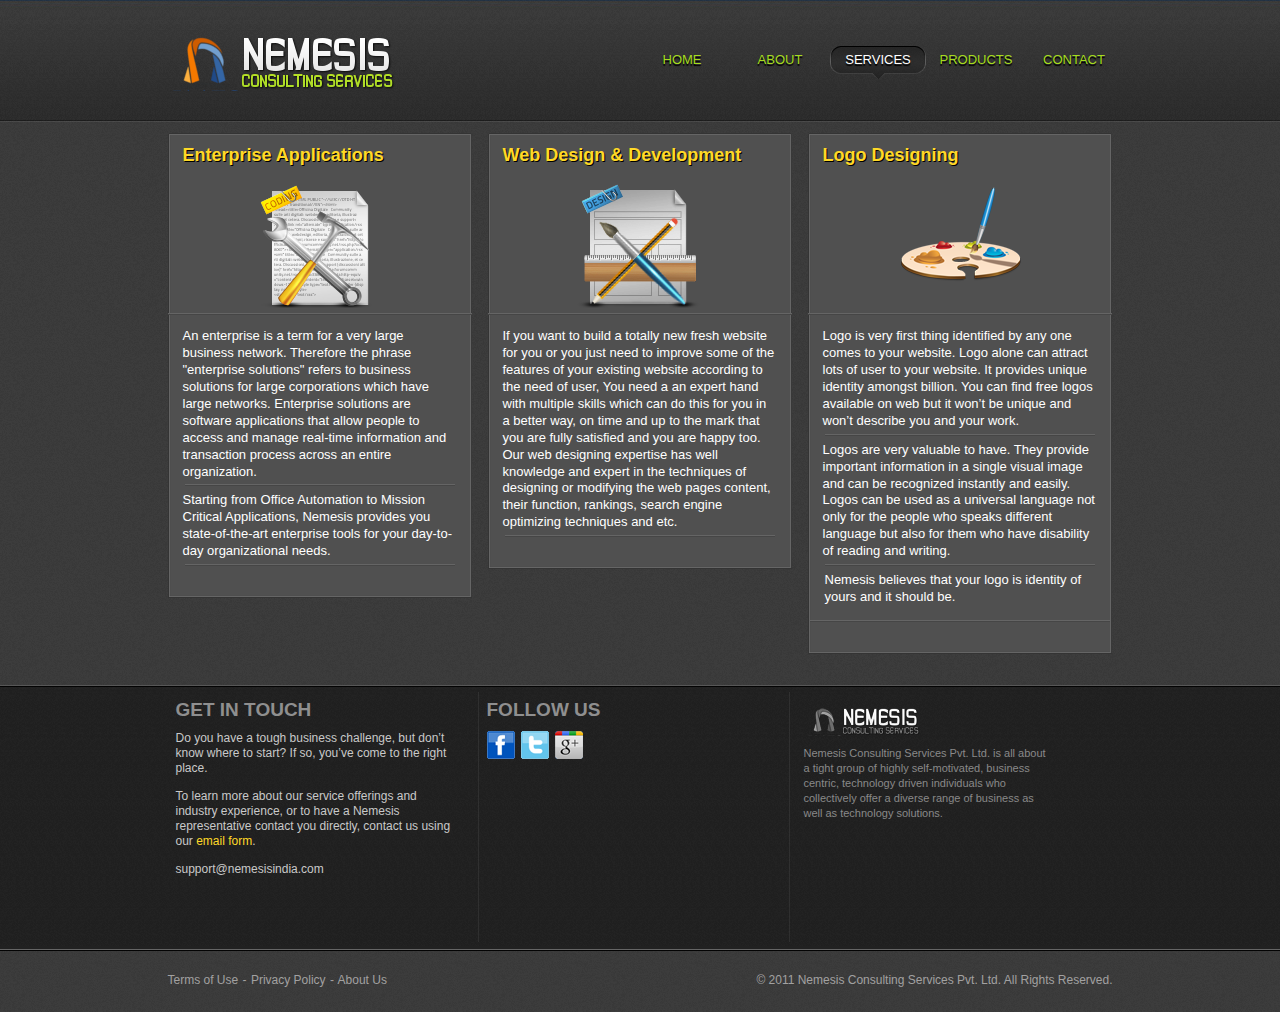
<file: nemesis/services.html>
<!DOCTYPE html PUBLIC "-//W3C//DTD XHTML 1.0 Transitional//EN" "http://www.w3.org/TR/xhtml1/DTD/xhtml1-transitional.dtd">
<html lang="en-US" xmlns="http://www.w3.org/1999/xhtml" dir="ltr">
<head>
	<title>NEMESIS Consulting Services Pvt. Ltd. - India</title>
	<meta http-equiv="Content-type" content="text/html; charset=utf-8" />
	<link rel="shortcut icon" href="css/images/favicon.ico?cb=1" />
	<link rel="stylesheet" href="css/style.css" type="text/css" media="all" />
	<!--[if IE 6]>
		<link rel="stylesheet" href="css/ie6.css" type="text/css" media="all" />
	<![endif]-->
	<script type="text/javascript" src="js/jquery-1.4.2.min.js"></script>
	<script type="text/javascript" src="js/jquery.jcarousel.js"></script>
	<script type="text/javascript" src="js/jquery-func.js"></script>
</head>
<body>
<!-- Header -->
<div id="header">
	<!-- Shell -->
	<div class="shell">
		<h1 id="logo"><a href="http://nemesisindia.com">NEMESIS</a></h1>
		<!-- Navigation -->
		<div id="navigation">
			<ul>
			    <li><a href="index.html"><span>HOME</span></a></li>
			    <li><a href="about.html"><span>ABOUT</span></a></li>
			    <li><a class="active" href="#"><span>SERVICES</span></a></li>
			    <li><a href="products.html"><span>PRODUCTS</span></a></li>
			    <li><a href="contact.php"><span>CONTACT</span></a></li>
			</ul>
		</div>
		<!-- end Navigation -->
		
	</div>
	<!-- end Shell -->
</div>
<!-- end Header -->

<!-- Main -->
<div id="main">
	<!-- Shell -->
	<div class="shell">
		
		
		<!-- Main-boxes -->
		<div class="main-boxes">
			
			<div class="box">
				<div class="box-b">
					<div class="box-t">
						<h3>Enterprise Applications</h3>
						<p class="service_img"><img src="css/images/enterprise_app.png" alt="Enterprise Applications" /></p>
						<ul>
						    <li>An enterprise is a term for a very large business network. Therefore the phrase "enterprise solutions" refers to business solutions for large corporations which have large networks. Enterprise solutions are software applications that allow people to access and manage real-time information and transaction process across an entire organization. </li>
							<li>Starting from Office Automation to Mission Critical Applications, Nemesis provides you state-of-the-art enterprise tools for your day-to-day organizational needs.</li>
						</ul>
						
						<div class="price">
							<p>&nbsp;</p>
						</div>
					</div>
				</div>
			</div>
			
			<div class="box">
				<div class="box-b">
					<div class="box-t">
						<h3>Web Design & Development</h3>
						<p class="service_img"><img src="css/images/WebDesign.png" alt="WebDesign" /></p>
						<ul>
						    <li>If you want to build a totally new fresh website for you or you just need to improve some of the features of your existing website according to the need of user, You need a an expert hand with multiple skills which can do this for you in a better way, on time and up to the mark that you are fully satisfied and you are happy too. Our web designing expertise has well knowledge and expert in the techniques of designing or modifying the web pages content, their function, rankings, search engine optimizing techniques and etc.</li>
						    
						    
						</ul>
						
						<div class="price">
							<p>&nbsp;</p>
						</div>
					</div>
				</div>	
			</div>
			
			<div class="box last">
				<div class="box-b">
					<div class="box-t">
						<h3>Logo Designing</h3>
						<p class="service_img"><img src="css/images/palette.png" alt="Logo Designing" /></p>
						<ul>
						    <li>Logo is very first thing identified by any one comes to your website. Logo alone can attract lots of user to your website. It provides unique identity amongst billion. You can find free logos available on web but it won’t be unique and won’t describe you and your work.</li>
						    <li>Logos are very valuable to have. They provide important information in a single visual image and can be recognized instantly and easily. Logos can be used as a universal language not only for the people who speaks different language but also for them who have disability of reading and writing.</li>
						    <li class="last-item">Nemesis believes that your logo is identity of yours and it should be.</li>
						</ul>
						<div class="price">
							<p>&nbsp;</p>
						</div>
					</div>
				</div>	
			</div>
			<div class="cl">&nbsp;</div>
		</div>
		<!-- end Main-boxes -->
	</div>
	<!-- end Shell -->
</div>
<!-- end Main -->

<!-- Main-cols -->
<div id="main-cols">
	<!-- Shell -->
	<div class="shell">
		<div class="col">
			<h4>GET IN TOUCH</h4>
			<ul>
				<li>Do you have a tough business challenge, but don’t know where to start? If so, you’ve come to the right place.</li>
				<li>To learn more about our service offerings and industry experience, or to have a Nemesis representative contact you directly, contact us using our <span class="yellow"><a href="contact.php">email form</a>.</span></li>
			    <li><p><a href="mailto:support@nemesisindia.com">support@nemesisindia.com</a></p></li>
			</ul>
		</div>
		<div class="col">
			<h4>FOLLOW US</h4>
			<ul class="social">
			    <li><a class="facebook" href="http://www.facebook.com/pages/Nemesis-Consulting-Services/307994082556392">facebook</a></li>
			    <li><a class="twitter" href="https://twitter.com/#!/NemesisIndia">twitter</a></li>
			    <li><a class="google" href="https://plus.google.com/113348760932441494603">google</a></li>
			</ul>
		</div>
		<div class="col last">
			<p>&nbsp;</p>
			<img src="css/images/logo_bw.png" alt="Nemesis" />
			<p class="content">Nemesis Consulting Services Pvt. Ltd. is all about a tight group of highly self-motivated, business centric, technology driven individuals who collectively offer a diverse range of business as well as technology solutions.</p>
		</div>
		<div class="cl">&nbsp;</div>
	</div>
	<!-- end Shell -->
</div>
<!-- end Main-cols -->

<!-- Footer -->
<div id="footer">
	<!-- Shell -->
	<div class="shell">
		<p class="left">
			<a href="terms_of_use.html">Terms of Use</a> <span>-</span>
			<a href="privacy_policy.html">Privacy Policy</a> <span>-</span>
			<a href="about.html">About Us</a>
		</p>
		<p class="text-right"> &copy; 2011 Nemesis Consulting Services Pvt. Ltd. All Rights Reserved.</p>
	</div>
	<!-- end Shell -->
</div>
<!-- end Footer -->
</body>
</html>
</file>
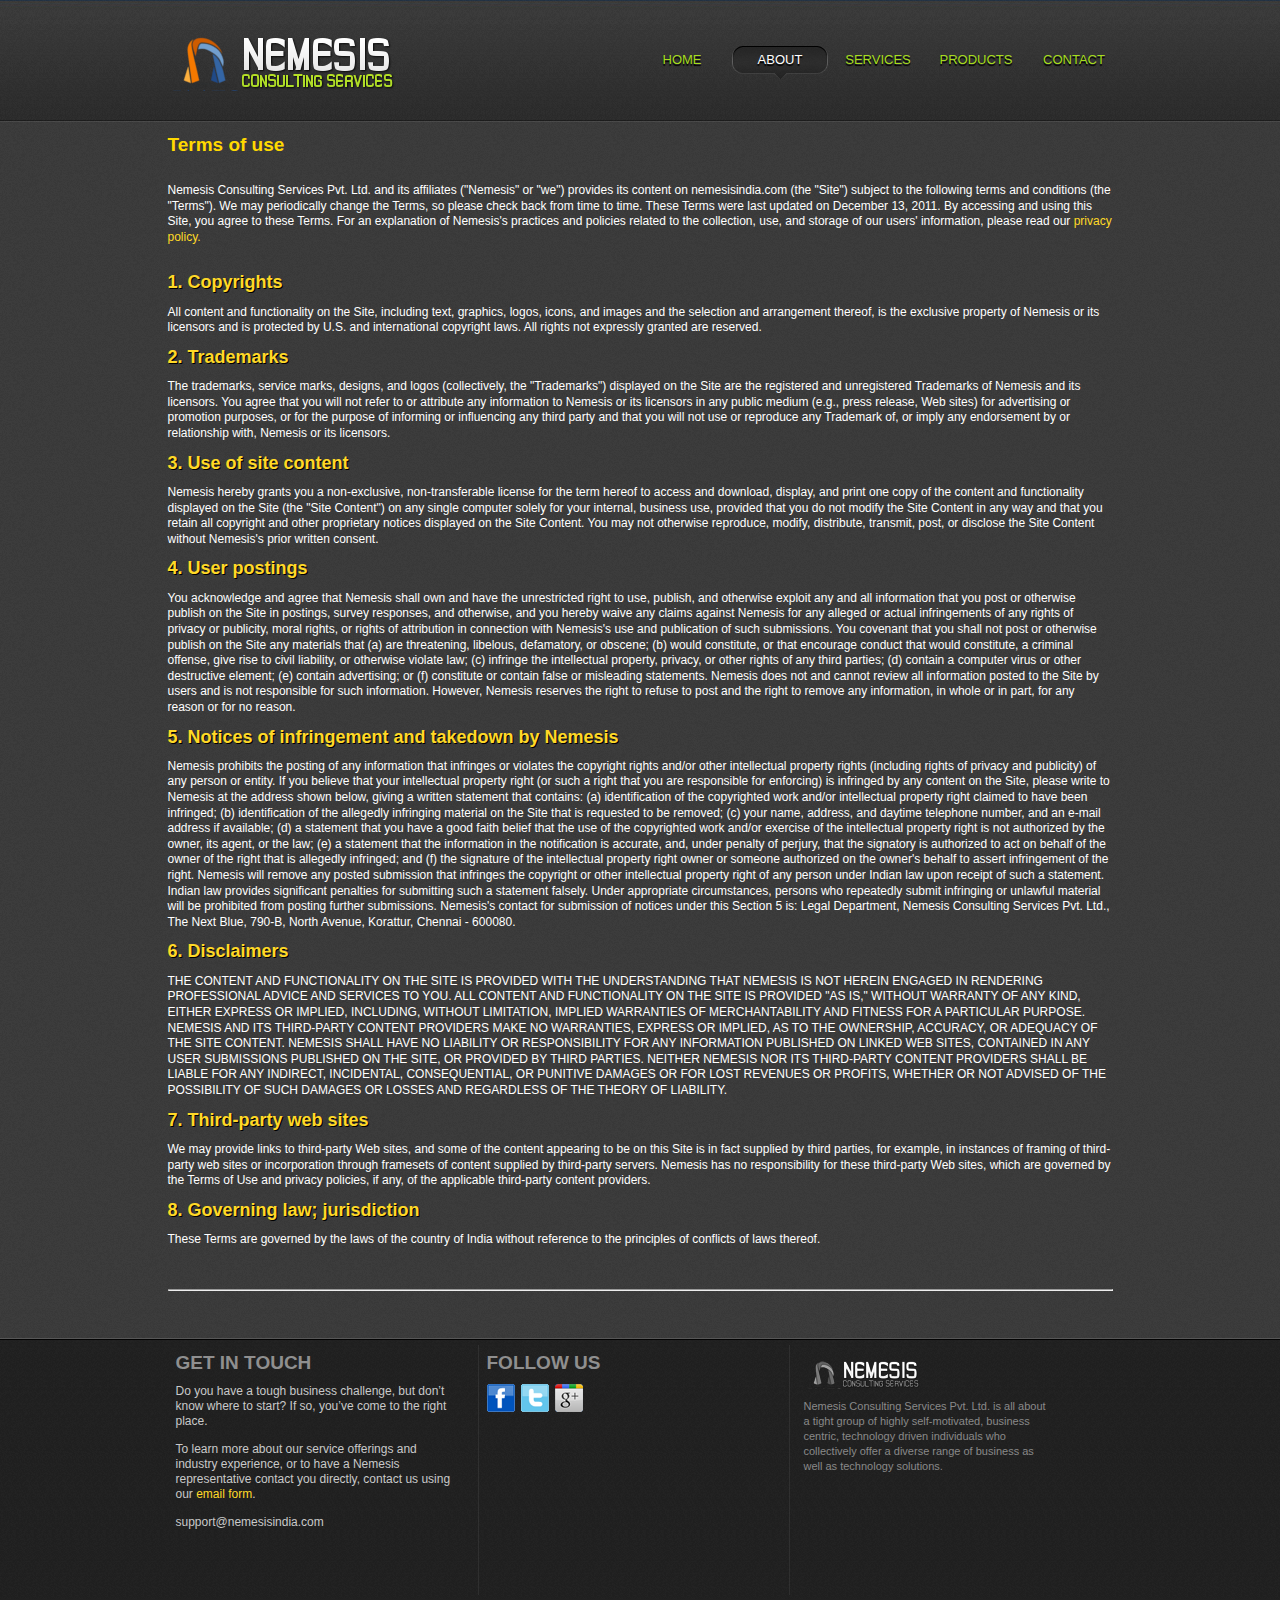
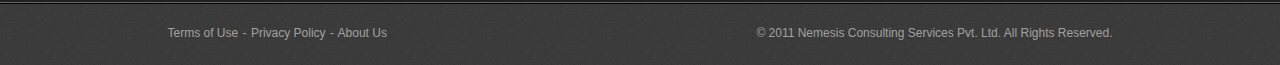
<file: nemesis/terms_of_use.html>
<!DOCTYPE html PUBLIC "-//W3C//DTD XHTML 1.0 Transitional//EN" "http://www.w3.org/TR/xhtml1/DTD/xhtml1-transitional.dtd">
<html lang="en-US" xmlns="http://www.w3.org/1999/xhtml" dir="ltr">
<head>
	<title>NEMESIS Consulting Services Pvt. Ltd. - India</title>
	<meta http-equiv="Content-type" content="text/html; charset=utf-8" />
	<link rel="shortcut icon" href="css/images/favicon.ico?cb=1" />
	<link rel="stylesheet" href="css/style.css" type="text/css" media="all" />
	<!--[if IE 6]>
		<link rel="stylesheet" href="css/ie6.css" type="text/css" media="all" />
	<![endif]-->
	<script type="text/javascript" src="js/jquery-1.4.2.min.js"></script>
	<script type="text/javascript" src="js/jquery.jcarousel.js"></script>
	<script type="text/javascript" src="js/jquery-func.js"></script>
</head>
<body>
<!-- Header -->
<div id="header">
	<!-- Shell -->
	<div class="shell">
		<h1 id="logo"><a href="http://nemesisindia.com">NEMESIS</a></h1>
		<!-- Navigation -->
		<div id="navigation">
			<ul>
			    <li><a href="index.html"><span>HOME</span></a></li>
			    <li><a class="active" href="#"><span>ABOUT</span></a></li>
			    <li><a href="services.html"><span>SERVICES</span></a></li>
			    <li><a href="products.html"><span>PRODUCTS</span></a></li>
			    <li><a href="contact.php"><span>CONTACT</span></a></li>
			</ul>
		</div>
		<!-- end Navigation -->
		
	</div>
	<!-- end Shell -->
</div>
<!-- end Header -->

<!-- Main -->
<div id="main">
	<!-- Shell -->
	<div class="shell">
			<h2>Terms of use</h2>
			<br/>
			<p class="content">Nemesis Consulting Services Pvt. Ltd. and its affiliates ("Nemesis" or "we") provides its content on nemesisindia.com (the "Site") subject to the following terms and conditions (the "Terms"). We may periodically change the Terms, so please check back from time to time. These Terms were last updated on December 13, 2011. By accessing and using this Site, you agree to these Terms. For an explanation of Nemesis's practices and policies related to the collection, use, and storage of our users' information, please read our <a href="privacy_policy.html">privacy policy.</a></p>
		<br/>
		<h3>1. Copyrights</h3>
		<p class="content">All content and functionality on the Site, including text, graphics, logos, icons, and images and the selection and arrangement thereof, is the exclusive property of Nemesis or its licensors and is protected by U.S. and international copyright laws. All rights not expressly granted are reserved.</p>

		<h3>2. Trademarks</h3>
		<p class="content">The trademarks, service marks, designs, and logos (collectively, the "Trademarks") displayed on the Site are the registered and unregistered Trademarks of Nemesis and its licensors. You agree that you will not refer to or attribute any information to Nemesis or its licensors in any public medium (e.g., press release, Web sites) for advertising or promotion purposes, or for the purpose of informing or influencing any third party and that you will not use or reproduce any Trademark of, or imply any endorsement by or relationship with, Nemesis or its licensors.</p>

		<h3>3. Use of site content</h3>
		<p class="content">Nemesis hereby grants you a non-exclusive, non-transferable license for the term hereof to access and download, display, and print one copy of the content and functionality displayed on the Site (the "Site Content") on any single computer solely for your internal, business use, provided that you do not modify the Site Content in any way and that you retain all copyright and other proprietary notices displayed on the Site Content. You may not otherwise reproduce, modify, distribute, transmit, post, or disclose the Site Content without Nemesis's prior written consent.</p>

		<h3>4. User postings</h3>
		<p class="content">You acknowledge and agree that Nemesis shall own and have the unrestricted right to use, publish, and otherwise exploit any and all information that you post or otherwise publish on the Site in postings, survey responses, and otherwise, and you hereby waive any claims against Nemesis for any alleged or actual infringements of any rights of privacy or publicity, moral rights, or rights of attribution in connection with Nemesis's use and publication of such submissions. You covenant that you shall not post or otherwise publish on the Site any materials that (a) are threatening, libelous, defamatory, or obscene; (b) would constitute, or that encourage conduct that would constitute, a criminal offense, give rise to civil liability, or otherwise violate law; (c) infringe the intellectual property, privacy, or other rights of any third parties; (d) contain a computer virus or other destructive element; (e) contain advertising; or (f) constitute or contain false or misleading statements. Nemesis does not and cannot review all information posted to the Site by users and is not responsible for such information. However, Nemesis reserves the right to refuse to post and the right to remove any information, in whole or in part, for any reason or for no reason.</p>

		<h3>5. Notices of infringement and takedown by Nemesis</h3>
		<p class="content">Nemesis prohibits the posting of any information that infringes or violates the copyright rights and/or other intellectual property rights (including rights of privacy and publicity) of any person or entity. If you believe that your intellectual property right (or such a right that you are responsible for enforcing) is infringed by any content on the Site, please write to Nemesis at the address shown below, giving a written statement that contains: (a) identification of the copyrighted work and/or intellectual property right claimed to have been infringed; (b) identification of the allegedly infringing material on the Site that is requested to be removed; (c) your name, address, and daytime telephone number, and an e-mail address if available; (d) a statement that you have a good faith belief that the use of the copyrighted work and/or exercise of the intellectual property right is not authorized by the owner, its agent, or the law; (e) a statement that the information in the notification is accurate, and, under penalty of perjury, that the signatory is authorized to act on behalf of the owner of the right that is allegedly infringed; and (f) the signature of the intellectual property right owner or someone authorized on the owner's behalf to assert infringement of the right. Nemesis will remove any posted submission that infringes the copyright or other intellectual property right of any person under Indian law upon receipt of such a statement. Indian law provides significant penalties for submitting such a statement falsely. Under appropriate circumstances, persons who repeatedly submit infringing or unlawful material will be prohibited from posting further submissions. Nemesis's contact for submission of notices under this Section 5 is: Legal Department, Nemesis Consulting Services Pvt. Ltd., The Next Blue, 790-B, North Avenue, Korattur, Chennai - 600080.</p>

		<h3>6. Disclaimers</h3>
		<p class="content">THE CONTENT AND FUNCTIONALITY ON THE SITE IS PROVIDED WITH THE UNDERSTANDING THAT NEMESIS IS NOT HEREIN ENGAGED IN RENDERING PROFESSIONAL ADVICE AND SERVICES TO YOU. ALL CONTENT AND FUNCTIONALITY ON THE SITE IS PROVIDED "AS IS," WITHOUT WARRANTY OF ANY KIND, EITHER EXPRESS OR IMPLIED, INCLUDING, WITHOUT LIMITATION, IMPLIED WARRANTIES OF MERCHANTABILITY AND FITNESS FOR A PARTICULAR PURPOSE. NEMESIS AND ITS THIRD-PARTY CONTENT PROVIDERS MAKE NO WARRANTIES, EXPRESS OR IMPLIED, AS TO THE OWNERSHIP, ACCURACY, OR ADEQUACY OF THE SITE CONTENT. NEMESIS SHALL HAVE NO LIABILITY OR RESPONSIBILITY FOR ANY INFORMATION PUBLISHED ON LINKED WEB SITES, CONTAINED IN ANY USER SUBMISSIONS PUBLISHED ON THE SITE, OR PROVIDED BY THIRD PARTIES. NEITHER NEMESIS NOR ITS THIRD-PARTY CONTENT PROVIDERS SHALL BE LIABLE FOR ANY INDIRECT, INCIDENTAL, CONSEQUENTIAL, OR PUNITIVE DAMAGES OR FOR LOST REVENUES OR PROFITS, WHETHER OR NOT ADVISED OF THE POSSIBILITY OF SUCH DAMAGES OR LOSSES AND REGARDLESS OF THE THEORY OF LIABILITY.</p>

		<h3>7. Third-party web sites</h3>
		<p class="content">We may provide links to third-party Web sites, and some of the content appearing to be on this Site is in fact supplied by third parties, for example, in instances of framing of third-party web sites or incorporation through framesets of content supplied by third-party servers. Nemesis has no responsibility for these third-party Web sites, which are governed by the Terms of Use and privacy policies, if any, of the applicable third-party content providers.</p>

		<h3>8. Governing law; jurisdiction</h3>
		<p class="content">These Terms are governed by the laws of the country of India without reference to the principles of conflicts of laws thereof.</p> 
			<br/><br/><hr/><br/>
		
		
		
	</div>
	<!-- end Shell -->
</div>
<!-- end Main -->

<!-- Main-cols -->
<div id="main-cols">
	<!-- Shell -->
	<div class="shell">
		<div class="col">
			<h4>GET IN TOUCH</h4>
			<ul>
				<li>Do you have a tough business challenge, but don’t know where to start? If so, you’ve come to the right place.</li>
				<li>To learn more about our service offerings and industry experience, or to have a Nemesis representative contact you directly, contact us using our <span class="yellow"><a href="contact.php">email form</a>.</span></li>
			    <li><p><a href="mailto:support@nemesisindia.com">support@nemesisindia.com</a></p></li>
			</ul>
		</div>
		<div class="col">
			<h4>FOLLOW US</h4>
			<ul class="social">
			    <li><a class="facebook" target="_blank" href="http://www.facebook.com/pages/Nemesis-Consulting-Services/307994082556392">facebook</a></li>
			    <li><a class="twitter" target="_blank" href="https://twitter.com/#!/NemesisIndia">twitter</a></li>
			    <li><a class="google" target="_blank" href="https://plus.google.com/113348760932441494603">Google+</a></li>
			</ul>
		</div>
		<div class="col last">
			<p>&nbsp;</p>
			<img src="css/images/logo_bw.png" alt="Nemesis" />
			<p class="content">Nemesis Consulting Services Pvt. Ltd. is all about a tight group of highly self-motivated, business centric, technology driven individuals who collectively offer a diverse range of business as well as technology solutions.</p>
		</div>
		<div class="cl">&nbsp;</div>
	</div>
	<!-- end Shell -->
</div>
<!-- end Main-cols -->

<!-- Footer -->
<div id="footer">
	<!-- Shell -->
	<div class="shell">
		<p class="left">
			<a href="terms_of_use.html">Terms of Use</a> <span>-</span>
			<a href="privacy_policy.html">Privacy Policy</a> <span>-</span>
			<a href="about.html">About Us</a>
		</p>
		<p class="text-right"> &copy; 2011 Nemesis Consulting Services Pvt. Ltd. All Rights Reserved.</a></p>
	</div>
	<!-- end Shell -->
</div>
<!-- end Footer -->
</body>
</html>
</file>
<file: nemesis/css/style.css>
* { margin: 0; padding: 0; outline:0; }

body {
    font-size: 12px;
    line-height: 1.3;
    font-family: Arial, Helvetica, Sans-Serif;
    color: #fff;
    background: url('images/body-bg.gif');
}

a { color: #ffd927; text-decoration: none; cursor:pointer; }
a:hover { text-decoration: underline; }
a img { border: 0; }

input, textarea, select { font-size: 12px; font-family: Arial, Helvetica, sans-serif; }
textarea { overflow: auto; }
.hidden { display:none; }
.cl { display: block; height: 0; font-size: 0; line-height: 0; text-indent: -4000px; clear: both; }
.notext { font-size: 0; line-height: 0; text-indent: -4000px; }

.left, .alignleft { float: left; display: inline; }
.right, .alignright { float: right; display: inline; }

h2 { font-family:"Trebuchet MS", Arial, Helvetica, Sans-Serif; font-size:19px; color:#ffd900; font-weight:bold; }
h3 { font-family:"Trebuchet MS", Arial, Helvetica, Sans-Serif; font-size:18px; color:#ffd927; font-weight:bold; text-shadow:1px 1px 0 #000; }
h4 { font-family:"Trebuchet MS", Arial, Helvetica, Sans-Serif; font-size:19px; color:#8f8f8f; font-weight:bold; }
.shell { width:945px; margin:0 auto; }

#header { background:url('images/header-bg.gif') repeat-x; height:122px; }
#header .shell { padding-bottom:20px; position:relative; }

h1#logo { float:left; padding:35px 0 0 0; margin-left:-3px; }
h1#logo a { float:left; width:241px; height:57px; background:url('images/NEMESIS_LOGO.png') no-repeat 0 0; font-size: 0; line-height: 0; text-indent: -4000px; }

#navigation { position:absolute; top:46px; right:-10px; }
#navigation ul { list-style:none; }
#navigation ul li { float:left; display:inline; padding-left:1px; }
#navigation ul li a { font-family:"Trebuchet MS", Arial, Helvetica, Sans-Serif; font-size:13px; color:#a6dd1f; text-shadow:0px 2px 1px #000; }
#navigation ul li a { float:left; display:inline; width:97px; line-height:27px; height:30px; text-align:center; }
#navigation ul li a.active,
#navigation ul li a:hover { float:left; background:url('images/nav-active.gif') no-repeat center 0;  color:#fff; text-decoration:none; padding-bottom:3px; }

#main { padding-top:11px; padding-bottom:31px; }
.intro { width:945px; height:380px;; position:relative; padding-bottom:12px; }

.jcarousel-clip,
.slider-carousel { width:945px; float:left; background:url('images/slide-bg.gif') no-repeat 0 0; position:relative; padding-bottom:16px;}
.slider-carousel ul { list-style:none; }
.slider-carousel ul li { padding-bottom:6px; position:relative; }
.slider-carousel a img { margin-top:46px; margin-left:22px; float:left; display:inline; }
.slider-carousel .entry { float:left; width:530px; height:187px; padding:47px 0 21px 32px; overflow:hidden; }
.slider-carousel .entry h2 { text-shadow:1px 1px 2px #000; padding-bottom:7px; }
.slider-carousel a.button { float:left; width:105px; height:32px; background:url('images/slider-button.gif') no-repeat 0 0; cursor:pointer; font-size: 0; line-height: 0; text-indent: -4000px; position:absolute; left:296px; bottom:0px; }
.slider-carousel .entry ul li { background:url('images/entry-arrow.gif') no-repeat 0 center; padding-left:20px; }
.slider-carousel .entry ul { padding-bottom:20px; }
.slider-carousel .entry p { padding-bottom:10px; }


.slider-navigation { float:left; width:945px; height:86px; position:absolute; bottom:-79px; left:0; }
.slider-navigation ul { list-style:none; }
.slider-navigation ul li { float:left; display:inline; width:187px; padding-left:2px; } 
.slider-navigation ul li.first { padding-left:0; }
.slider-navigation ul li a { float:left; display:inline; width:177px; height:66px; background:url('images/slider-nav.gif') no-repeat 0 0; color:#fff; font-size:10px; padding-top:20px; padding-left:10px; }
.slider-navigation ul li a:hover { text-decoration:none; }
.slider-navigation ul li a em { font-family:"Trebuchet MS", Arial, Helvetica, Sans-Serif; font-size:13px; font-style:normal; display:block; }

span.button1 { float:left; width:56px; height:56px; background:url('images/button1.png') no-repeat 0 bottom; padding-left:10px; padding-top:3px; }
span.button2 { float:left; width:56px; height:56px; background:url('images/button2.png') no-repeat 0 bottom;  padding-left:10px; padding-top:3px; }
span.button3 { float:left; width:56px; height:56px; background:url('images/button3.png') no-repeat 0 bottom;  padding-left:10px; padding-top:3px; }
span.button4 { float:left; width:56px; height:56px; background:url('images/button4.png') no-repeat 0 bottom;  padding-left:10px; padding-top:3px; }
span.button5 { float:left; width:56px; height:56px; background:url('images/button5.png') no-repeat 0 bottom; padding-left:10px; padding-top:3px; }

.slider-navigation ul li a:hover,
.slider-navigation ul li a.active { background-image:none; background-color:#505050; }

.slider-navigation .hidden-id { display:none; }

span.promo { width:175px; height:174px; background:url('images/promo.png') no-repeat 0 0; position:absolute; top:0; right:0; }

.main-boxes {  }
.box { width:304px; float:left; padding-right:16px; background:url('images/box-bg.gif') repeat-y 0 0; position:relative;  }
.last { padding:0;  }
.box-t { background:url('images/box-t.gif') no-repeat 0 top;  }
.box-b { background:url('images/box-b.gif') no-repeat 0 bottom ; padding-bottom:8px; }

.box h3 { padding:11px 0 8px 15px; }
.box ul { list-style:none; min-height:150px; height: auto !important; height:150px; background:url('images/box-separator.gif') repeat-x center top; padding-top:9px;  }
.box ul li { float:left; display:inline; padding:6px 15px; font-size:13px; color:#fff; background:url('images/box-separator.gif') no-repeat center bottom;  }
.box ul li span { background:url('images/box-arrow.gif') no-repeat 0 center; padding-left:13px;  }
.box ul span { font-size:13px; font-weight:bold; color:#adff00; }
.box a.details { width:57px; height:22px; float:left; margin:16px 0 0 18px; background:url('images/details.gif') no-repeat 0 bottom; font-size: 0; line-height: 0; text-indent: -4000px; }
.box .price { padding-right:12px; }
.box .price p { font-family:"Trebuchet MS", Arial, Helvetica, Sans-Serif; font-size:10px; color:#fed257; text-shadow:1px 0px 1px #000; text-align:right; line-height:24px; }
.box ul li.last-item { background:url('images/box-separator.gif') repeat-x center bottom; margin: 0 2px; padding-bottom:16px; }
.box .price p.green { font-family:Arial, Helvetica, Sans-Serif; font-size:40px; color:#adff00; text-shadow:none; font-weight:bold; }
.box .price p.green span { font-size:26px; }
.box .best-deals { width:65px; height:65px; float:left; background:url('images/best-deal.png') no-repeat 0 0; position:absolute; top:-9px; right:-10px; }


.more { float:left; width:943px; font-family:"Trebuchet MS", Arial, Helvetica, Sans-Serif; font-size:17px; color:#ffd900; text-transform:uppercase; text-shadow:1px 1px 0px #000; line-height:57px; background:url('images/more-bg.gif') repeat-y 0 0; margin-top:13px; }
.more a { color:#fff; text-decoration:underline; }
.more a:hover { text-decoration:none; }
.more-t { background:url('images/more-t.gif') no-repeat 0 top; }
.more-b { background:url('images/more-b.gif') no-repeat 0 bottom; }
.more .more-entry {  padding-left:21px; }

#main-cols { background:#212121 url('images/cols-bg.gif') repeat-x; }
#main-cols .shell {  }

.col { width:278px; float:left; color:#c9c9c9; line-height:15px; background: url('images/col-separator.gif') no-repeat right center; min-height:250px; height:auto !important; height:250px; padding:7px 25px 7px 8px; }
.col h4 { padding-bottom:14px; padding-top:10px;  }
.col ul { list-style:none; }
.col ul li { padding-bottom:13px;  }
.col a { color:#c9c9c9; }
#main-cols .last { padding:7px 0 0 14px; background:none; width:245px; }

ul.social { list-style:none; }
ul.social li { float:left; display:inline; padding-right:6px; }
ul.social li a { display:block; width:28px; height:28px; background:url('images/social.png') no-repeat 0 0; font-size: 0; line-height: 0; text-indent: -4000px; }
ul.social li a.twitter { background-position:-35px 0; }
ul.social li a.google { background-position:-70px 0; }
ul.social li a.rss { background-position:-104px 0; }

.last { color:#898989; font-size:11px; }
.last p.white { font-weight:bold; color:#f0f0f0; font-size:12px; }
.last a { font-size:11px; color:#fffefe; text-decoration:underline; }
.last a:hover { text-decoration:none; }
.last a.gray { color:#b1b1b1; }

#footer { padding:24px 0; background:url('images/footer-bg.gif') repeat-x 0 top; }
#footer .shell {  }
#footer p, 
#footer a { color:#a2a1a1; }
#footer a:hover { color:#ddd; text-decoration: none; }
#footer p.text-right { text-align:right; }
#footer span { padding:0 1px; }


ul.about { list-style:none;}
ul.about li { float:left;display:inline;margin:0 80px 20px 80px; font-size:20px;}
ul.about li a {text-decoration:none; }
ul.about li a:hover {color:#fff;}

ul.values { margin:0 20px; }
ul.values li { margin:10px 0;}

p.content { margin:10px 0;}
form.block fieldset {
	border:none;
	padding:10px;
	background:#505050;
	margin:10px 0;
	width:500px;
}
form.block fieldset label {
	display:block;
	font-family: Arial;
	padding:2px;
	color:#ffd927;
	font-weight:bold;
	text-align:left;
}
form.block fieldset ol
{
list-style:none;
margin:0 auto;
padding:0px;
}
form.block fieldset ol li
{
	padding:2px;
	margin:2px;
}
form.block fieldset ol li input[type="text"] {
	padding:4px;
	background:#404040;
	border:1px solid #606060;
	color:#fff;
	width:200px;
}
form.block fieldset ol li textarea {
	padding:4px;
	background:#404040;
	border:1px solid #606060;
	color:#fff;
}
form.block fieldset ol li select {
	padding:4px;
	background:#404040;
	border:1px solid #606060;
	color:#fff;
	width:200px;
}

span.yellow a {color:#ffd927;text-decoration:none;}
.msg_info, .msg_success, .msg_warning, .msg_error, .msg_validation{
border: 1px solid;
margin: 5px;
padding:15px 10px 15px 50px;
background-repeat: no-repeat;
background-position: 10px center;
position:relative;
font-family:Arial, Helvetica, sans-serif;
font-size:8pt;
}
.msg_success {
color: #4F8A10;
background-color: #DFF2BF;
background-image:url('images/success.png');
}
.msg_validation 
{
color: #D8000C;
background-color: #FFBABA;
}

p.service_img {
	text-align:center;
	margin:5px auto;
}
div#google_map {
	float:right;
	padding:10px;
	}
</file>
<file: nemesis/css/ie6.css>
span.promo { background-image: none; filter: progid:DXImageTransform.Microsoft.AlphaImageLoader(src='css/images/promo.png', sizingMethod='image'); }

span.button1 { background-image: none; filter: progid:DXImageTransform.Microsoft.AlphaImageLoader(src='css/images/button1.png', sizingMethod='image'); }

span.button2 { background-image: none; filter: progid:DXImageTransform.Microsoft.AlphaImageLoader(src='css/images/button2.png', sizingMethod='image'); }

span.button3 { background-image: none; filter: progid:DXImageTransform.Microsoft.AlphaImageLoader(src='css/images/button3.png', sizingMethod='image'); }

span.button4 { background-image: none; filter: progid:DXImageTransform.Microsoft.AlphaImageLoader(src='css/images/button4.png', sizingMethod='image'); }

.box .best-deals { background-image: none; filter: progid:DXImageTransform.Microsoft.AlphaImageLoader(src='css/images/best-deal.png', sizingMethod='image'); }
</file>
